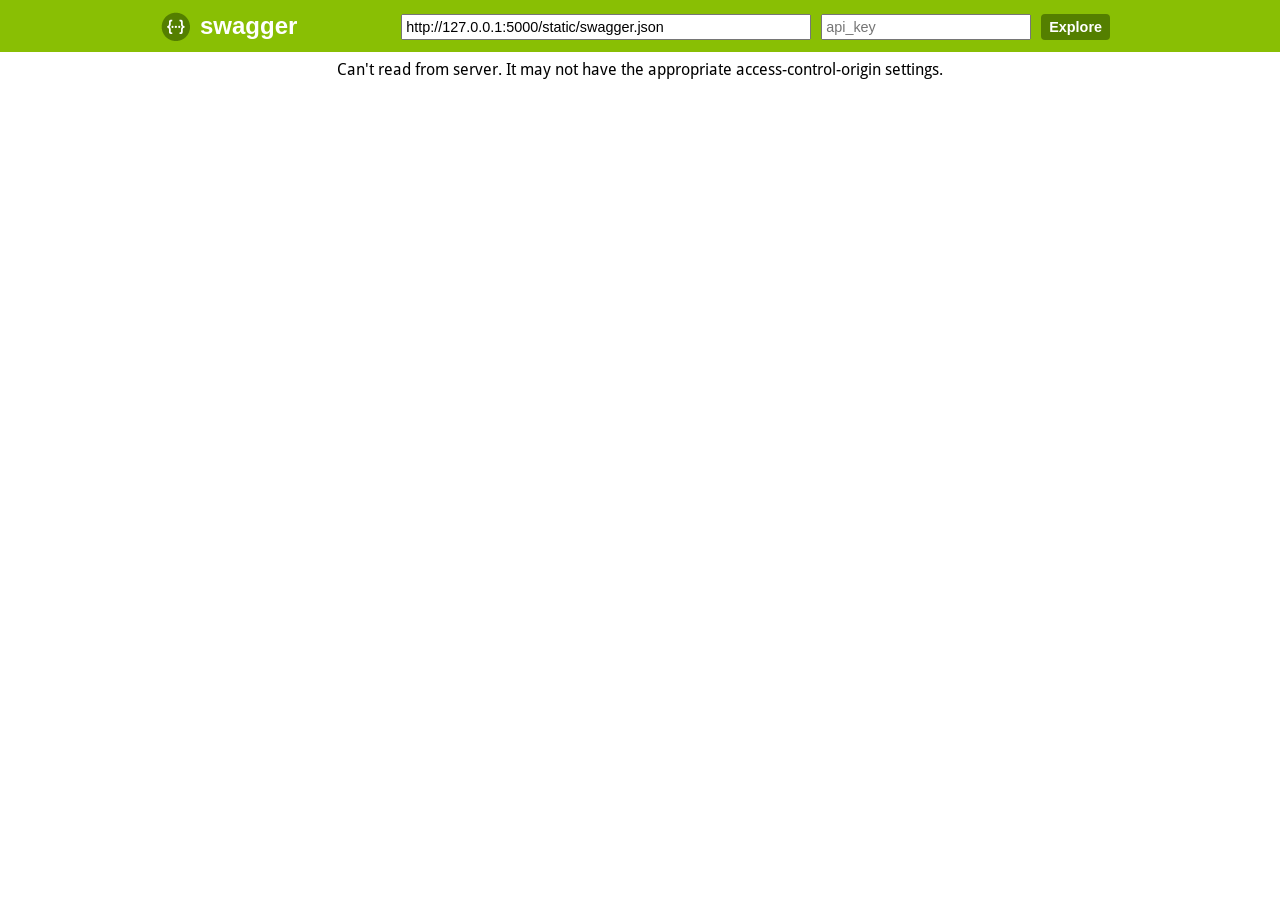
<file: flask_rest_api/static/index.html>
<!DOCTYPE html>
<html>
<head>
    <meta charset="UTF-8">
    <title>Swagger UI</title>
    <link rel="icon" type="image/png" href="images/favicon-32x32.png" sizes="32x32"/>
    <link rel="icon" type="image/png" href="images/favicon-16x16.png" sizes="16x16"/>
    <link href='css/typography.css' media='screen' rel='stylesheet' type='text/css'/>
    <link href='css/reset.css' media='screen' rel='stylesheet' type='text/css'/>
    <link href='css/screen.css' media='screen' rel='stylesheet' type='text/css'/>
    <link href='css/reset.css' media='print' rel='stylesheet' type='text/css'/>
    <link href='css/print.css' media='print' rel='stylesheet' type='text/css'/>
    <script src='lib/jquery-1.8.0.min.js' type='text/javascript'></script>
    <script src='lib/jquery.slideto.min.js' type='text/javascript'></script>
    <script src='lib/jquery.wiggle.min.js' type='text/javascript'></script>
    <script src='lib/jquery.ba-bbq.min.js' type='text/javascript'></script>
    <script src='lib/handlebars-2.0.0.js' type='text/javascript'></script>
    <script src='lib/js-yaml.min.js' type='text/javascript'></script>
    <script src='lib/lodash.min.js' type='text/javascript'></script>
    <script src='lib/backbone-min.js' type='text/javascript'></script>
    <script src='swagger-ui.js' type='text/javascript'></script>
    <script src='lib/highlight.7.3.pack.js' type='text/javascript'></script>
    <script src='lib/jsoneditor.min.js' type='text/javascript'></script>
    <script src='lib/marked.js' type='text/javascript'></script>
    <script src='lib/swagger-oauth.js' type='text/javascript'></script>

    <!-- Some basic translations -->
    <!-- <script src='lang/translator.js' type='text/javascript'></script> -->
    <!-- <script src='lang/ru.js' type='text/javascript'></script> -->
    <!-- <script src='lang/en.js' type='text/javascript'></script> -->

    <script type="text/javascript">
        $(function () {
            var url = window.location.search.match(/url=([^&]+)/);
            if (url && url.length > 1) {
                url = decodeURIComponent(url[1]);
            } else {
                url = "http://127.0.0.1:5000/static/swagger.json";
            }

            // Pre load translate...
            if (window.SwaggerTranslator) {
                window.SwaggerTranslator.translate();
            }
            window.swaggerUi = new SwaggerUi({
                url: url,
                dom_id: "swagger-ui-container",
                supportedSubmitMethods: ['get', 'post', 'put', 'delete', 'patch'],
                onComplete: function (swaggerApi, swaggerUi) {
                    if (typeof initOAuth == "function") {
                        initOAuth({
                            clientId: "your-client-id",
                            clientSecret: "your-client-secret-if-required",
                            realm: "your-realms",
                            appName: "your-app-name",
                            scopeSeparator: ",",
                            additionalQueryStringParams: {}
                        });
                    }

                    if (window.SwaggerTranslator) {
                        window.SwaggerTranslator.translate();
                    }

                    addApiKeyAuthorization();
                },
                onFailure: function (data) {
                    log("Unable to Load SwaggerUI");
                },
                docExpansion: "none",
                jsonEditor: false,
                apisSorter: "alpha",
                defaultModelRendering: 'schema',
                showRequestHeaders: false
            });

            function addApiKeyAuthorization() {
                var key = encodeURIComponent($('#input_apiKey')[0].value);
                if (key && key.trim() != "") {
                    var apiKeyAuth = new SwaggerClient.ApiKeyAuthorization("api_key", key, "query");
                    window.swaggerUi.api.clientAuthorizations.add("api_key", apiKeyAuth);
                    log("added key " + key);
                }
            }

            $('#input_apiKey').change(addApiKeyAuthorization);

            // if you have an apiKey you would like to pre-populate on the page for demonstration purposes...
            /*
             var apiKey = "myApiKeyXXXX123456789";
             $('#input_apiKey').val(apiKey);
             */

            window.swaggerUi.load();

            function log() {
                if ('console' in window) {
                    console.log.apply(console, arguments);
                }
            }
        });
    </script>
</head>

<body class="swagger-section">
<div id='header'>
    <div class="swagger-ui-wrap">
        <a id="logo" href="http://swagger.io">swagger</a>
        <form id='api_selector'>
            <div class='input'><input placeholder="http://example.com/api" id="input_baseUrl" name="baseUrl"
                                      type="text"/></div>
            <div class='input'><input placeholder="api_key" id="input_apiKey" name="apiKey" type="text"/></div>
            <div class='input'><a id="explore" href="#" data-sw-translate>Explore</a></div>
        </form>
    </div>
</div>

<div id="message-bar" class="swagger-ui-wrap" data-sw-translate>&nbsp;</div>
<div id="swagger-ui-container" class="swagger-ui-wrap"></div>
</body>
</html>
</file>
<file: flask_rest_api/static/css/typography.css>
/* Google Font's Droid Sans */
@font-face {
    font-family: 'Droid Sans';
    font-style: normal;
    font-weight: 400;
    src: local('Droid Sans'), local('DroidSans'), url('../fonts/DroidSans.ttf') format('truetype');
}

/* Google Font's Droid Sans Bold */
@font-face {
    font-family: 'Droid Sans';
    font-style: normal;
    font-weight: 700;
    src: local('Droid Sans Bold'), local('DroidSans-Bold'), url('../fonts/DroidSans-Bold.ttf') format('truetype');
}
</file>
<file: flask_rest_api/static/css/screen.css>
/* Original style from softwaremaniacs.org (c) Ivan Sagalaev <Maniac@SoftwareManiacs.Org> */
.swagger-section pre code {
    display: block;
    padding: 0.5em;
    background: #F0F0F0;
}

.swagger-section pre code,
.swagger-section pre .subst,
.swagger-section pre .tag .title,
.swagger-section pre .lisp .title,
.swagger-section pre .clojure .built_in,
.swagger-section pre .nginx .title {
    color: black;
}

.swagger-section pre .string,
.swagger-section pre .title,
.swagger-section pre .constant,
.swagger-section pre .parent,
.swagger-section pre .tag .value,
.swagger-section pre .rules .value,
.swagger-section pre .rules .value .number,
.swagger-section pre .preprocessor,
.swagger-section pre .ruby .symbol,
.swagger-section pre .ruby .symbol .string,
.swagger-section pre .aggregate,
.swagger-section pre .template_tag,
.swagger-section pre .django .variable,
.swagger-section pre .smalltalk .class,
.swagger-section pre .addition,
.swagger-section pre .flow,
.swagger-section pre .stream,
.swagger-section pre .bash .variable,
.swagger-section pre .apache .tag,
.swagger-section pre .apache .cbracket,
.swagger-section pre .tex .command,
.swagger-section pre .tex .special,
.swagger-section pre .erlang_repl .function_or_atom,
.swagger-section pre .markdown .header {
    color: #800;
}

.swagger-section pre .comment,
.swagger-section pre .annotation,
.swagger-section pre .template_comment,
.swagger-section pre .diff .header,
.swagger-section pre .chunk,
.swagger-section pre .markdown .blockquote {
    color: #888;
}

.swagger-section pre .number,
.swagger-section pre .date,
.swagger-section pre .regexp,
.swagger-section pre .literal,
.swagger-section pre .smalltalk .symbol,
.swagger-section pre .smalltalk .char,
.swagger-section pre .go .constant,
.swagger-section pre .change,
.swagger-section pre .markdown .bullet,
.swagger-section pre .markdown .link_url {
    color: #080;
}

.swagger-section pre .label,
.swagger-section pre .javadoc,
.swagger-section pre .ruby .string,
.swagger-section pre .decorator,
.swagger-section pre .filter .argument,
.swagger-section pre .localvars,
.swagger-section pre .array,
.swagger-section pre .attr_selector,
.swagger-section pre .important,
.swagger-section pre .pseudo,
.swagger-section pre .pi,
.swagger-section pre .doctype,
.swagger-section pre .deletion,
.swagger-section pre .envvar,
.swagger-section pre .shebang,
.swagger-section pre .apache .sqbracket,
.swagger-section pre .nginx .built_in,
.swagger-section pre .tex .formula,
.swagger-section pre .erlang_repl .reserved,
.swagger-section pre .prompt,
.swagger-section pre .markdown .link_label,
.swagger-section pre .vhdl .attribute,
.swagger-section pre .clojure .attribute,
.swagger-section pre .coffeescript .property {
    color: #8888ff;
}

.swagger-section pre .keyword,
.swagger-section pre .id,
.swagger-section pre .phpdoc,
.swagger-section pre .title,
.swagger-section pre .built_in,
.swagger-section pre .aggregate,
.swagger-section pre .css .tag,
.swagger-section pre .javadoctag,
.swagger-section pre .phpdoc,
.swagger-section pre .yardoctag,
.swagger-section pre .smalltalk .class,
.swagger-section pre .winutils,
.swagger-section pre .bash .variable,
.swagger-section pre .apache .tag,
.swagger-section pre .go .typename,
.swagger-section pre .tex .command,
.swagger-section pre .markdown .strong,
.swagger-section pre .request,
.swagger-section pre .status {
    font-weight: bold;
}

.swagger-section pre .markdown .emphasis {
    font-style: italic;
}

.swagger-section pre .nginx .built_in {
    font-weight: normal;
}

.swagger-section pre .coffeescript .javascript,
.swagger-section pre .javascript .xml,
.swagger-section pre .tex .formula,
.swagger-section pre .xml .javascript,
.swagger-section pre .xml .vbscript,
.swagger-section pre .xml .css,
.swagger-section pre .xml .cdata {
    opacity: 0.5;
}

.swagger-section .swagger-ui-wrap {
    line-height: 1;
    font-family: "Droid Sans", sans-serif;
    max-width: 960px;
    margin-left: auto;
    margin-right: auto;
    /* JSONEditor specific styling */
}

.swagger-section .swagger-ui-wrap b,
.swagger-section .swagger-ui-wrap strong {
    font-family: "Droid Sans", sans-serif;
    font-weight: bold;
}

.swagger-section .swagger-ui-wrap q,
.swagger-section .swagger-ui-wrap blockquote {
    quotes: none;
}

.swagger-section .swagger-ui-wrap p {
    line-height: 1.4em;
    padding: 0 0 10px;
    color: #333333;
}

.swagger-section .swagger-ui-wrap q:before,
.swagger-section .swagger-ui-wrap q:after,
.swagger-section .swagger-ui-wrap blockquote:before,
.swagger-section .swagger-ui-wrap blockquote:after {
    content: none;
}

.swagger-section .swagger-ui-wrap .heading_with_menu h1,
.swagger-section .swagger-ui-wrap .heading_with_menu h2,
.swagger-section .swagger-ui-wrap .heading_with_menu h3,
.swagger-section .swagger-ui-wrap .heading_with_menu h4,
.swagger-section .swagger-ui-wrap .heading_with_menu h5,
.swagger-section .swagger-ui-wrap .heading_with_menu h6 {
    display: block;
    clear: none;
    float: left;
    -moz-box-sizing: border-box;
    -webkit-box-sizing: border-box;
    -ms-box-sizing: border-box;
    box-sizing: border-box;
    width: 60%;
}

.swagger-section .swagger-ui-wrap table {
    border-collapse: collapse;
    border-spacing: 0;
}

.swagger-section .swagger-ui-wrap table thead tr th {
    padding: 5px;
    font-size: 0.9em;
    color: #666666;
    border-bottom: 1px solid #999999;
}

.swagger-section .swagger-ui-wrap table tbody tr:last-child td {
    border-bottom: none;
}

.swagger-section .swagger-ui-wrap table tbody tr.offset {
    background-color: #f0f0f0;
}

.swagger-section .swagger-ui-wrap table tbody tr td {
    padding: 6px;
    font-size: 0.9em;
    border-bottom: 1px solid #cccccc;
    vertical-align: top;
    line-height: 1.3em;
}

.swagger-section .swagger-ui-wrap ol {
    margin: 0px 0 10px;
    padding: 0 0 0 18px;
    list-style-type: decimal;
}

.swagger-section .swagger-ui-wrap ol li {
    padding: 5px 0px;
    font-size: 0.9em;
    color: #333333;
}

.swagger-section .swagger-ui-wrap ol,
.swagger-section .swagger-ui-wrap ul {
    list-style: none;
}

.swagger-section .swagger-ui-wrap h1 a,
.swagger-section .swagger-ui-wrap h2 a,
.swagger-section .swagger-ui-wrap h3 a,
.swagger-section .swagger-ui-wrap h4 a,
.swagger-section .swagger-ui-wrap h5 a,
.swagger-section .swagger-ui-wrap h6 a {
    text-decoration: none;
}

.swagger-section .swagger-ui-wrap h1 a:hover,
.swagger-section .swagger-ui-wrap h2 a:hover,
.swagger-section .swagger-ui-wrap h3 a:hover,
.swagger-section .swagger-ui-wrap h4 a:hover,
.swagger-section .swagger-ui-wrap h5 a:hover,
.swagger-section .swagger-ui-wrap h6 a:hover {
    text-decoration: underline;
}

.swagger-section .swagger-ui-wrap h1 span.divider,
.swagger-section .swagger-ui-wrap h2 span.divider,
.swagger-section .swagger-ui-wrap h3 span.divider,
.swagger-section .swagger-ui-wrap h4 span.divider,
.swagger-section .swagger-ui-wrap h5 span.divider,
.swagger-section .swagger-ui-wrap h6 span.divider {
    color: #aaaaaa;
}

.swagger-section .swagger-ui-wrap a {
    color: #547f00;
}

.swagger-section .swagger-ui-wrap a img {
    border: none;
}

.swagger-section .swagger-ui-wrap article,
.swagger-section .swagger-ui-wrap aside,
.swagger-section .swagger-ui-wrap details,
.swagger-section .swagger-ui-wrap figcaption,
.swagger-section .swagger-ui-wrap figure,
.swagger-section .swagger-ui-wrap footer,
.swagger-section .swagger-ui-wrap header,
.swagger-section .swagger-ui-wrap hgroup,
.swagger-section .swagger-ui-wrap menu,
.swagger-section .swagger-ui-wrap nav,
.swagger-section .swagger-ui-wrap section,
.swagger-section .swagger-ui-wrap summary {
    display: block;
}

.swagger-section .swagger-ui-wrap pre {
    font-family: "Anonymous Pro", "Menlo", "Consolas", "Bitstream Vera Sans Mono", "Courier New", monospace;
    background-color: #fcf6db;
    border: 1px solid #e5e0c6;
    padding: 10px;
}

.swagger-section .swagger-ui-wrap pre code {
    line-height: 1.6em;
    background: none;
}

.swagger-section .swagger-ui-wrap .content > .content-type > div > label {
    clear: both;
    display: block;
    color: #0F6AB4;
    font-size: 1.1em;
    margin: 0;
    padding: 15px 0 5px;
}

.swagger-section .swagger-ui-wrap .content pre {
    font-size: 12px;
    margin-top: 5px;
    padding: 5px;
}

.swagger-section .swagger-ui-wrap .icon-btn {
    cursor: pointer;
}

.swagger-section .swagger-ui-wrap .info_title {
    padding-bottom: 10px;
    font-weight: bold;
    font-size: 25px;
}

.swagger-section .swagger-ui-wrap .footer {
    margin-top: 20px;
}

.swagger-section .swagger-ui-wrap p.big,
.swagger-section .swagger-ui-wrap div.big p {
    font-size: 1em;
    margin-bottom: 10px;
}

.swagger-section .swagger-ui-wrap form.fullwidth ol li.string input,
.swagger-section .swagger-ui-wrap form.fullwidth ol li.url input,
.swagger-section .swagger-ui-wrap form.fullwidth ol li.text textarea,
.swagger-section .swagger-ui-wrap form.fullwidth ol li.numeric input {
    width: 500px !important;
}

.swagger-section .swagger-ui-wrap .info_license {
    padding-bottom: 5px;
}

.swagger-section .swagger-ui-wrap .info_tos {
    padding-bottom: 5px;
}

.swagger-section .swagger-ui-wrap .message-fail {
    color: #cc0000;
}

.swagger-section .swagger-ui-wrap .info_url {
    padding-bottom: 5px;
}

.swagger-section .swagger-ui-wrap .info_email {
    padding-bottom: 5px;
}

.swagger-section .swagger-ui-wrap .info_name {
    padding-bottom: 5px;
}

.swagger-section .swagger-ui-wrap .info_description {
    padding-bottom: 10px;
    font-size: 15px;
}

.swagger-section .swagger-ui-wrap .markdown ol li,
.swagger-section .swagger-ui-wrap .markdown ul li {
    padding: 3px 0px;
    line-height: 1.4em;
    color: #333333;
}

.swagger-section .swagger-ui-wrap form.formtastic fieldset.inputs ol li.string input,
.swagger-section .swagger-ui-wrap form.formtastic fieldset.inputs ol li.url input,
.swagger-section .swagger-ui-wrap form.formtastic fieldset.inputs ol li.numeric input {
    display: block;
    padding: 4px;
    width: auto;
    clear: both;
}

.swagger-section .swagger-ui-wrap form.formtastic fieldset.inputs ol li.string input.title,
.swagger-section .swagger-ui-wrap form.formtastic fieldset.inputs ol li.url input.title,
.swagger-section .swagger-ui-wrap form.formtastic fieldset.inputs ol li.numeric input.title {
    font-size: 1.3em;
}

.swagger-section .swagger-ui-wrap table.fullwidth {
    width: 100%;
}

.swagger-section .swagger-ui-wrap .model-signature {
    font-family: "Droid Sans", sans-serif;
    font-size: 1em;
    line-height: 1.5em;
}

.swagger-section .swagger-ui-wrap .model-signature .signature-nav a {
    text-decoration: none;
    color: #AAA;
}

.swagger-section .swagger-ui-wrap .model-signature .signature-nav a:hover {
    text-decoration: underline;
    color: black;
}

.swagger-section .swagger-ui-wrap .model-signature .signature-nav .selected {
    color: black;
    text-decoration: none;
}

.swagger-section .swagger-ui-wrap .model-signature .propType {
    color: #5555aa;
}

.swagger-section .swagger-ui-wrap .model-signature pre:hover {
    background-color: #ffffdd;
}

.swagger-section .swagger-ui-wrap .model-signature pre {
    font-size: .85em;
    line-height: 1.2em;
    overflow: auto;
    max-height: 200px;
    cursor: pointer;
}

.swagger-section .swagger-ui-wrap .model-signature ul.signature-nav {
    display: block;
    min-width: 230px;
    margin: 0;
    padding: 0;
}

.swagger-section .swagger-ui-wrap .model-signature ul.signature-nav li:last-child {
    padding-right: 0;
    border-right: none;
}

.swagger-section .swagger-ui-wrap .model-signature ul.signature-nav li {
    float: left;
    margin: 0 5px 5px 0;
    padding: 2px 5px 2px 0;
    border-right: 1px solid #ddd;
}

.swagger-section .swagger-ui-wrap .model-signature .propOpt {
    color: #555;
}

.swagger-section .swagger-ui-wrap .model-signature .snippet small {
    font-size: 0.75em;
}

.swagger-section .swagger-ui-wrap .model-signature .propOptKey {
    font-style: italic;
}

.swagger-section .swagger-ui-wrap .model-signature .description .strong {
    font-weight: bold;
    color: #000;
    font-size: .9em;
}

.swagger-section .swagger-ui-wrap .model-signature .description div {
    font-size: 0.9em;
    line-height: 1.5em;
    margin-left: 1em;
}

.swagger-section .swagger-ui-wrap .model-signature .description .stronger {
    font-weight: bold;
    color: #000;
}

.swagger-section .swagger-ui-wrap .model-signature .description .propWrap .optionsWrapper {
    border-spacing: 0;
    position: absolute;
    background-color: #ffffff;
    border: 1px solid #bbbbbb;
    display: none;
    font-size: 11px;
    max-width: 400px;
    line-height: 30px;
    color: black;
    padding: 5px;
    margin-left: 10px;
}

.swagger-section .swagger-ui-wrap .model-signature .description .propWrap .optionsWrapper th {
    text-align: center;
    background-color: #eeeeee;
    border: 1px solid #bbbbbb;
    font-size: 11px;
    color: #666666;
    font-weight: bold;
    padding: 5px;
    line-height: 15px;
}

.swagger-section .swagger-ui-wrap .model-signature .description .propWrap .optionsWrapper .optionName {
    font-weight: bold;
}

.swagger-section .swagger-ui-wrap .model-signature .description .propDesc.markdown > p:first-child,
.swagger-section .swagger-ui-wrap .model-signature .description .propDesc.markdown > p:last-child {
    display: inline;
}

.swagger-section .swagger-ui-wrap .model-signature .description .propDesc.markdown > p:not(:first-child):before {
    display: block;
    content: '';
}

.swagger-section .swagger-ui-wrap .model-signature .description span:last-of-type.propDesc.markdown > p:only-child {
    margin-right: -3px;
}

.swagger-section .swagger-ui-wrap .model-signature .propName {
    font-weight: bold;
}

.swagger-section .swagger-ui-wrap .model-signature .signature-container {
    clear: both;
}

.swagger-section .swagger-ui-wrap .body-textarea {
    width: 300px;
    height: 100px;
    border: 1px solid #aaa;
}

.swagger-section .swagger-ui-wrap .markdown p code,
.swagger-section .swagger-ui-wrap .markdown li code {
    font-family: "Anonymous Pro", "Menlo", "Consolas", "Bitstream Vera Sans Mono", "Courier New", monospace;
    background-color: #f0f0f0;
    color: black;
    padding: 1px 3px;
}

.swagger-section .swagger-ui-wrap .required {
    font-weight: bold;
}

.swagger-section .swagger-ui-wrap .editor_holder {
    font-family: "Anonymous Pro", "Menlo", "Consolas", "Bitstream Vera Sans Mono", "Courier New", monospace;
    font-size: 0.9em;
}

.swagger-section .swagger-ui-wrap .editor_holder label {
    font-weight: normal !important;
    /* JSONEditor uses bold by default for all labels, we revert that back to normal to not give the impression that by default fields are required */
}

.swagger-section .swagger-ui-wrap .editor_holder label.required {
    font-weight: bold !important;
}

.swagger-section .swagger-ui-wrap input.parameter {
    width: 300px;
    border: 1px solid #aaa;
}

.swagger-section .swagger-ui-wrap h1 {
    color: black;
    font-size: 1.5em;
    line-height: 1.3em;
    padding: 10px 0 10px 0;
    font-family: "Droid Sans", sans-serif;
    font-weight: bold;
}

.swagger-section .swagger-ui-wrap .heading_with_menu {
    float: none;
    clear: both;
    overflow: hidden;
    display: block;
}

.swagger-section .swagger-ui-wrap .heading_with_menu ul {
    display: block;
    clear: none;
    float: right;
    -moz-box-sizing: border-box;
    -webkit-box-sizing: border-box;
    -ms-box-sizing: border-box;
    box-sizing: border-box;
    margin-top: 10px;
}

.swagger-section .swagger-ui-wrap h2 {
    color: black;
    font-size: 1.3em;
    padding: 10px 0 10px 0;
}

.swagger-section .swagger-ui-wrap h2 a {
    color: black;
}

.swagger-section .swagger-ui-wrap h2 span.sub {
    font-size: 0.7em;
    color: #999999;
    font-style: italic;
}

.swagger-section .swagger-ui-wrap h2 span.sub a {
    color: #777777;
}

.swagger-section .swagger-ui-wrap span.weak {
    color: #666666;
}

.swagger-section .swagger-ui-wrap .message-success {
    color: #89BF04;
}

.swagger-section .swagger-ui-wrap caption,
.swagger-section .swagger-ui-wrap th,
.swagger-section .swagger-ui-wrap td {
    text-align: left;
    font-weight: normal;
    vertical-align: middle;
}

.swagger-section .swagger-ui-wrap .code {
    font-family: "Anonymous Pro", "Menlo", "Consolas", "Bitstream Vera Sans Mono", "Courier New", monospace;
}

.swagger-section .swagger-ui-wrap form.formtastic fieldset.inputs ol li.text textarea {
    font-family: "Droid Sans", sans-serif;
    height: 250px;
    padding: 4px;
    display: block;
    clear: both;
}

.swagger-section .swagger-ui-wrap form.formtastic fieldset.inputs ol li.select select {
    display: block;
    clear: both;
}

.swagger-section .swagger-ui-wrap form.formtastic fieldset.inputs ol li.boolean {
    float: none;
    clear: both;
    overflow: hidden;
    display: block;
}

.swagger-section .swagger-ui-wrap form.formtastic fieldset.inputs ol li.boolean label {
    display: block;
    float: left;
    clear: none;
    margin: 0;
    padding: 0;
}

.swagger-section .swagger-ui-wrap form.formtastic fieldset.inputs ol li.boolean input {
    display: block;
    float: left;
    clear: none;
    margin: 0 5px 0 0;
}

.swagger-section .swagger-ui-wrap form.formtastic fieldset.inputs ol li.required label {
    color: black;
}

.swagger-section .swagger-ui-wrap form.formtastic fieldset.inputs ol li label {
    display: block;
    clear: both;
    width: auto;
    padding: 0 0 3px;
    color: #666666;
}

.swagger-section .swagger-ui-wrap form.formtastic fieldset.inputs ol li label abbr {
    padding-left: 3px;
    color: #888888;
}

.swagger-section .swagger-ui-wrap form.formtastic fieldset.inputs ol li p.inline-hints {
    margin-left: 0;
    font-style: italic;
    font-size: 0.9em;
    margin: 0;
}

.swagger-section .swagger-ui-wrap form.formtastic fieldset.buttons {
    margin: 0;
    padding: 0;
}

.swagger-section .swagger-ui-wrap span.blank,
.swagger-section .swagger-ui-wrap span.empty {
    color: #888888;
    font-style: italic;
}

.swagger-section .swagger-ui-wrap .markdown h3 {
    color: #547f00;
}

.swagger-section .swagger-ui-wrap .markdown h4 {
    color: #666666;
}

.swagger-section .swagger-ui-wrap .markdown pre {
    font-family: "Anonymous Pro", "Menlo", "Consolas", "Bitstream Vera Sans Mono", "Courier New", monospace;
    background-color: #fcf6db;
    border: 1px solid #e5e0c6;
    padding: 10px;
    margin: 0 0 10px 0;
}

.swagger-section .swagger-ui-wrap .markdown pre code {
    line-height: 1.6em;
}

.swagger-section .swagger-ui-wrap div.gist {
    margin: 20px 0 25px 0 !important;
}

.swagger-section .swagger-ui-wrap ul#resources {
    font-family: "Droid Sans", sans-serif;
    font-size: 0.9em;
}

.swagger-section .swagger-ui-wrap ul#resources li.resource {
    border-bottom: 1px solid #dddddd;
}

.swagger-section .swagger-ui-wrap ul#resources li.resource:hover div.heading h2 a,
.swagger-section .swagger-ui-wrap ul#resources li.resource.active div.heading h2 a {
    color: black;
}

.swagger-section .swagger-ui-wrap ul#resources li.resource:hover div.heading ul.options li a,
.swagger-section .swagger-ui-wrap ul#resources li.resource.active div.heading ul.options li a {
    color: #555555;
}

.swagger-section .swagger-ui-wrap ul#resources li.resource:last-child {
    border-bottom: none;
}

.swagger-section .swagger-ui-wrap ul#resources li.resource div.heading {
    border: 1px solid transparent;
    float: none;
    clear: both;
    overflow: hidden;
    display: block;
}

.swagger-section .swagger-ui-wrap ul#resources li.resource div.heading ul.options {
    overflow: hidden;
    padding: 0;
    display: block;
    clear: none;
    float: right;
    margin: 14px 10px 0 0;
}

.swagger-section .swagger-ui-wrap ul#resources li.resource div.heading ul.options li {
    float: left;
    clear: none;
    margin: 0;
    padding: 2px 10px;
    border-right: 1px solid #dddddd;
    color: #666666;
    font-size: 0.9em;
}

.swagger-section .swagger-ui-wrap ul#resources li.resource div.heading ul.options li a {
    color: #aaaaaa;
    text-decoration: none;
}

.swagger-section .swagger-ui-wrap ul#resources li.resource div.heading ul.options li a:hover {
    text-decoration: underline;
    color: black;
}

.swagger-section .swagger-ui-wrap ul#resources li.resource div.heading ul.options li a:hover,
.swagger-section .swagger-ui-wrap ul#resources li.resource div.heading ul.options li a:active,
.swagger-section .swagger-ui-wrap ul#resources li.resource div.heading ul.options li a.active {
    text-decoration: underline;
}

.swagger-section .swagger-ui-wrap ul#resources li.resource div.heading ul.options li:first-child,
.swagger-section .swagger-ui-wrap ul#resources li.resource div.heading ul.options li.first {
    padding-left: 0;
}

.swagger-section .swagger-ui-wrap ul#resources li.resource div.heading ul.options li:last-child,
.swagger-section .swagger-ui-wrap ul#resources li.resource div.heading ul.options li.last {
    padding-right: 0;
    border-right: none;
}

.swagger-section .swagger-ui-wrap ul#resources li.resource div.heading ul.options:first-child,
.swagger-section .swagger-ui-wrap ul#resources li.resource div.heading ul.options.first {
    padding-left: 0;
}

.swagger-section .swagger-ui-wrap ul#resources li.resource div.heading h2 {
    color: #999999;
    padding-left: 0;
    display: block;
    clear: none;
    float: left;
    font-family: "Droid Sans", sans-serif;
    font-weight: bold;
}

.swagger-section .swagger-ui-wrap ul#resources li.resource div.heading h2 a {
    color: #999999;
}

.swagger-section .swagger-ui-wrap ul#resources li.resource div.heading h2 a:hover {
    color: black;
}

.swagger-section .swagger-ui-wrap ul#resources li.resource ul.endpoints li.endpoint ul.operations li.operation {
    float: none;
    clear: both;
    overflow: hidden;
    display: block;
    margin: 0 0 10px;
    padding: 0;
}

.swagger-section .swagger-ui-wrap ul#resources li.resource ul.endpoints li.endpoint ul.operations li.operation div.heading {
    float: none;
    clear: both;
    overflow: hidden;
    display: block;
    margin: 0;
    padding: 0;
}

.swagger-section .swagger-ui-wrap ul#resources li.resource ul.endpoints li.endpoint ul.operations li.operation div.heading h3 {
    display: block;
    clear: none;
    float: left;
    width: auto;
    margin: 0;
    padding: 0;
    line-height: 1.1em;
    color: black;
}

.swagger-section .swagger-ui-wrap ul#resources li.resource ul.endpoints li.endpoint ul.operations li.operation div.heading h3 span.path {
    padding-left: 10px;
}

.swagger-section .swagger-ui-wrap ul#resources li.resource ul.endpoints li.endpoint ul.operations li.operation div.heading h3 span.path a {
    color: black;
    text-decoration: none;
}

.swagger-section .swagger-ui-wrap ul#resources li.resource ul.endpoints li.endpoint ul.operations li.operation div.heading h3 span.path a.toggleOperation.deprecated {
    text-decoration: line-through;
}

.swagger-section .swagger-ui-wrap ul#resources li.resource ul.endpoints li.endpoint ul.operations li.operation div.heading h3 span.path a:hover {
    text-decoration: underline;
}

.swagger-section .swagger-ui-wrap ul#resources li.resource ul.endpoints li.endpoint ul.operations li.operation div.heading h3 span.http_method a {
    text-transform: uppercase;
    text-decoration: none;
    color: white;
    display: inline-block;
    width: 50px;
    font-size: 0.7em;
    text-align: center;
    padding: 7px 0 4px;
    -moz-border-radius: 2px;
    -webkit-border-radius: 2px;
    -o-border-radius: 2px;
    -ms-border-radius: 2px;
    -khtml-border-radius: 2px;
    border-radius: 2px;
}

.swagger-section .swagger-ui-wrap ul#resources li.resource ul.endpoints li.endpoint ul.operations li.operation div.heading h3 span {
    margin: 0;
    padding: 0;
}

.swagger-section .swagger-ui-wrap ul#resources li.resource ul.endpoints li.endpoint ul.operations li.operation div.heading ul.options {
    overflow: hidden;
    padding: 0;
    display: block;
    clear: none;
    float: right;
    margin: 6px 10px 0 0;
}

.swagger-section .swagger-ui-wrap ul#resources li.resource ul.endpoints li.endpoint ul.operations li.operation div.heading ul.options li {
    float: left;
    clear: none;
    margin: 0;
    padding: 2px 10px;
    font-size: 0.9em;
}

.swagger-section .swagger-ui-wrap ul#resources li.resource ul.endpoints li.endpoint ul.operations li.operation div.heading ul.options li a {
    text-decoration: none;
}

.swagger-section .swagger-ui-wrap ul#resources li.resource ul.endpoints li.endpoint ul.operations li.operation div.heading ul.options li.access {
    color: black;
}

.swagger-section .swagger-ui-wrap ul#resources li.resource ul.endpoints li.endpoint ul.operations li.operation div.content {
    border-top: none;
    padding: 10px;
    -moz-border-radius-bottomleft: 6px;
    -webkit-border-bottom-left-radius: 6px;
    -o-border-bottom-left-radius: 6px;
    -ms-border-bottom-left-radius: 6px;
    -khtml-border-bottom-left-radius: 6px;
    border-bottom-left-radius: 6px;
    -moz-border-radius-bottomright: 6px;
    -webkit-border-bottom-right-radius: 6px;
    -o-border-bottom-right-radius: 6px;
    -ms-border-bottom-right-radius: 6px;
    -khtml-border-bottom-right-radius: 6px;
    border-bottom-right-radius: 6px;
    margin: 0 0 20px;
}

.swagger-section .swagger-ui-wrap ul#resources li.resource ul.endpoints li.endpoint ul.operations li.operation div.content h4 {
    font-size: 1.1em;
    margin: 0;
    padding: 15px 0 5px;
}

.swagger-section .swagger-ui-wrap ul#resources li.resource ul.endpoints li.endpoint ul.operations li.operation div.content div.sandbox_header {
    float: none;
    clear: both;
    overflow: hidden;
    display: block;
}

.swagger-section .swagger-ui-wrap ul#resources li.resource ul.endpoints li.endpoint ul.operations li.operation div.content div.sandbox_header a {
    padding: 4px 0 0 10px;
    display: inline-block;
    font-size: 0.9em;
}

.swagger-section .swagger-ui-wrap ul#resources li.resource ul.endpoints li.endpoint ul.operations li.operation div.content div.sandbox_header input.submit {
    display: block;
    clear: none;
    float: left;
    padding: 6px 8px;
}

.swagger-section .swagger-ui-wrap ul#resources li.resource ul.endpoints li.endpoint ul.operations li.operation div.content div.sandbox_header span.response_throbber {
    background-image: url('../images/throbber.gif');
    width: 128px;
    height: 16px;
    display: block;
    clear: none;
    float: right;
}

.swagger-section .swagger-ui-wrap ul#resources li.resource ul.endpoints li.endpoint ul.operations li.operation div.content form input[type='text'].error {
    outline: 2px solid black;
    outline-color: #cc0000;
}

.swagger-section .swagger-ui-wrap ul#resources li.resource ul.endpoints li.endpoint ul.operations li.operation div.content form select[name='parameterContentType'] {
    max-width: 300px;
}

.swagger-section .swagger-ui-wrap ul#resources li.resource ul.endpoints li.endpoint ul.operations li.operation div.content div.response div.block pre {
    font-family: "Anonymous Pro", "Menlo", "Consolas", "Bitstream Vera Sans Mono", "Courier New", monospace;
    padding: 10px;
    font-size: 0.9em;
    max-height: 400px;
    overflow-y: auto;
}

.swagger-section .swagger-ui-wrap ul#resources li.resource ul.endpoints li.endpoint ul.operations li.operation.put div.heading {
    background-color: #f9f2e9;
    border: 1px solid #f0e0ca;
}

.swagger-section .swagger-ui-wrap ul#resources li.resource ul.endpoints li.endpoint ul.operations li.operation.put div.heading h3 span.http_method a {
    background-color: #c5862b;
}

.swagger-section .swagger-ui-wrap ul#resources li.resource ul.endpoints li.endpoint ul.operations li.operation.put div.heading ul.options li {
    border-right: 1px solid #dddddd;
    border-right-color: #f0e0ca;
    color: #c5862b;
}

.swagger-section .swagger-ui-wrap ul#resources li.resource ul.endpoints li.endpoint ul.operations li.operation.put div.heading ul.options li a {
    color: #c5862b;
}

.swagger-section .swagger-ui-wrap ul#resources li.resource ul.endpoints li.endpoint ul.operations li.operation.put div.content {
    background-color: #faf5ee;
    border: 1px solid #f0e0ca;
}

.swagger-section .swagger-ui-wrap ul#resources li.resource ul.endpoints li.endpoint ul.operations li.operation.put div.content h4 {
    color: #c5862b;
}

.swagger-section .swagger-ui-wrap ul#resources li.resource ul.endpoints li.endpoint ul.operations li.operation.put div.content div.sandbox_header a {
    color: #dcb67f;
}

.swagger-section .swagger-ui-wrap ul#resources li.resource ul.endpoints li.endpoint ul.operations li.operation.head div.heading {
    background-color: #fcffcd;
    border: 1px solid black;
    border-color: #ffd20f;
}

.swagger-section .swagger-ui-wrap ul#resources li.resource ul.endpoints li.endpoint ul.operations li.operation.head div.heading h3 span.http_method a {
    text-transform: uppercase;
    background-color: #ffd20f;
}

.swagger-section .swagger-ui-wrap ul#resources li.resource ul.endpoints li.endpoint ul.operations li.operation.head div.heading ul.options li {
    border-right: 1px solid #dddddd;
    border-right-color: #ffd20f;
    color: #ffd20f;
}

.swagger-section .swagger-ui-wrap ul#resources li.resource ul.endpoints li.endpoint ul.operations li.operation.head div.heading ul.options li a {
    color: #ffd20f;
}

.swagger-section .swagger-ui-wrap ul#resources li.resource ul.endpoints li.endpoint ul.operations li.operation.head div.content {
    background-color: #fcffcd;
    border: 1px solid black;
    border-color: #ffd20f;
}

.swagger-section .swagger-ui-wrap ul#resources li.resource ul.endpoints li.endpoint ul.operations li.operation.head div.content h4 {
    color: #ffd20f;
}

.swagger-section .swagger-ui-wrap ul#resources li.resource ul.endpoints li.endpoint ul.operations li.operation.head div.content div.sandbox_header a {
    color: #6fc992;
}

.swagger-section .swagger-ui-wrap ul#resources li.resource ul.endpoints li.endpoint ul.operations li.operation.delete div.heading {
    background-color: #f5e8e8;
    border: 1px solid #e8c6c7;
}

.swagger-section .swagger-ui-wrap ul#resources li.resource ul.endpoints li.endpoint ul.operations li.operation.delete div.heading h3 span.http_method a {
    text-transform: uppercase;
    background-color: #a41e22;
}

.swagger-section .swagger-ui-wrap ul#resources li.resource ul.endpoints li.endpoint ul.operations li.operation.delete div.heading ul.options li {
    border-right: 1px solid #dddddd;
    border-right-color: #e8c6c7;
    color: #a41e22;
}

.swagger-section .swagger-ui-wrap ul#resources li.resource ul.endpoints li.endpoint ul.operations li.operation.delete div.heading ul.options li a {
    color: #a41e22;
}

.swagger-section .swagger-ui-wrap ul#resources li.resource ul.endpoints li.endpoint ul.operations li.operation.delete div.content {
    background-color: #f7eded;
    border: 1px solid #e8c6c7;
}

.swagger-section .swagger-ui-wrap ul#resources li.resource ul.endpoints li.endpoint ul.operations li.operation.delete div.content h4 {
    color: #a41e22;
}

.swagger-section .swagger-ui-wrap ul#resources li.resource ul.endpoints li.endpoint ul.operations li.operation.delete div.content div.sandbox_header a {
    color: #c8787a;
}

.swagger-section .swagger-ui-wrap ul#resources li.resource ul.endpoints li.endpoint ul.operations li.operation.post div.heading {
    background-color: #e7f6ec;
    border: 1px solid #c3e8d1;
}

.swagger-section .swagger-ui-wrap ul#resources li.resource ul.endpoints li.endpoint ul.operations li.operation.post div.heading h3 span.http_method a {
    background-color: #10a54a;
}

.swagger-section .swagger-ui-wrap ul#resources li.resource ul.endpoints li.endpoint ul.operations li.operation.post div.heading ul.options li {
    border-right: 1px solid #dddddd;
    border-right-color: #c3e8d1;
    color: #10a54a;
}

.swagger-section .swagger-ui-wrap ul#resources li.resource ul.endpoints li.endpoint ul.operations li.operation.post div.heading ul.options li a {
    color: #10a54a;
}

.swagger-section .swagger-ui-wrap ul#resources li.resource ul.endpoints li.endpoint ul.operations li.operation.post div.content {
    background-color: #ebf7f0;
    border: 1px solid #c3e8d1;
}

.swagger-section .swagger-ui-wrap ul#resources li.resource ul.endpoints li.endpoint ul.operations li.operation.post div.content h4 {
    color: #10a54a;
}

.swagger-section .swagger-ui-wrap ul#resources li.resource ul.endpoints li.endpoint ul.operations li.operation.post div.content div.sandbox_header a {
    color: #6fc992;
}

.swagger-section .swagger-ui-wrap ul#resources li.resource ul.endpoints li.endpoint ul.operations li.operation.patch div.heading {
    background-color: #FCE9E3;
    border: 1px solid #F5D5C3;
}

.swagger-section .swagger-ui-wrap ul#resources li.resource ul.endpoints li.endpoint ul.operations li.operation.patch div.heading h3 span.http_method a {
    background-color: #D38042;
}

.swagger-section .swagger-ui-wrap ul#resources li.resource ul.endpoints li.endpoint ul.operations li.operation.patch div.heading ul.options li {
    border-right: 1px solid #dddddd;
    border-right-color: #f0cecb;
    color: #D38042;
}

.swagger-section .swagger-ui-wrap ul#resources li.resource ul.endpoints li.endpoint ul.operations li.operation.patch div.heading ul.options li a {
    color: #D38042;
}

.swagger-section .swagger-ui-wrap ul#resources li.resource ul.endpoints li.endpoint ul.operations li.operation.patch div.content {
    background-color: #faf0ef;
    border: 1px solid #f0cecb;
}

.swagger-section .swagger-ui-wrap ul#resources li.resource ul.endpoints li.endpoint ul.operations li.operation.patch div.content h4 {
    color: #D38042;
}

.swagger-section .swagger-ui-wrap ul#resources li.resource ul.endpoints li.endpoint ul.operations li.operation.patch div.content div.sandbox_header a {
    color: #dcb67f;
}

.swagger-section .swagger-ui-wrap ul#resources li.resource ul.endpoints li.endpoint ul.operations li.operation.get div.heading {
    background-color: #e7f0f7;
    border: 1px solid #c3d9ec;
}

.swagger-section .swagger-ui-wrap ul#resources li.resource ul.endpoints li.endpoint ul.operations li.operation.get div.heading h3 span.http_method a {
    background-color: #0f6ab4;
}

.swagger-section .swagger-ui-wrap ul#resources li.resource ul.endpoints li.endpoint ul.operations li.operation.get div.heading ul.options li {
    border-right: 1px solid #dddddd;
    border-right-color: #c3d9ec;
    color: #0f6ab4;
}

.swagger-section .swagger-ui-wrap ul#resources li.resource ul.endpoints li.endpoint ul.operations li.operation.get div.heading ul.options li a {
    color: #0f6ab4;
}

.swagger-section .swagger-ui-wrap ul#resources li.resource ul.endpoints li.endpoint ul.operations li.operation.get div.content {
    background-color: #ebf3f9;
    border: 1px solid #c3d9ec;
}

.swagger-section .swagger-ui-wrap ul#resources li.resource ul.endpoints li.endpoint ul.operations li.operation.get div.content h4 {
    color: #0f6ab4;
}

.swagger-section .swagger-ui-wrap ul#resources li.resource ul.endpoints li.endpoint ul.operations li.operation.get div.content div.sandbox_header a {
    color: #6fa5d2;
}

.swagger-section .swagger-ui-wrap ul#resources li.resource ul.endpoints li.endpoint ul.operations li.operation.options div.heading {
    background-color: #e7f0f7;
    border: 1px solid #c3d9ec;
}

.swagger-section .swagger-ui-wrap ul#resources li.resource ul.endpoints li.endpoint ul.operations li.operation.options div.heading h3 span.http_method a {
    background-color: #0f6ab4;
}

.swagger-section .swagger-ui-wrap ul#resources li.resource ul.endpoints li.endpoint ul.operations li.operation.options div.heading ul.options li {
    border-right: 1px solid #dddddd;
    border-right-color: #c3d9ec;
    color: #0f6ab4;
}

.swagger-section .swagger-ui-wrap ul#resources li.resource ul.endpoints li.endpoint ul.operations li.operation.options div.heading ul.options li a {
    color: #0f6ab4;
}

.swagger-section .swagger-ui-wrap ul#resources li.resource ul.endpoints li.endpoint ul.operations li.operation.options div.content {
    background-color: #ebf3f9;
    border: 1px solid #c3d9ec;
}

.swagger-section .swagger-ui-wrap ul#resources li.resource ul.endpoints li.endpoint ul.operations li.operation.options div.content h4 {
    color: #0f6ab4;
}

.swagger-section .swagger-ui-wrap ul#resources li.resource ul.endpoints li.endpoint ul.operations li.operation.options div.content div.sandbox_header a {
    color: #6fa5d2;
}

.swagger-section .swagger-ui-wrap ul#resources li.resource ul.endpoints li.endpoint ul.operations li.operation.get div.content,
.swagger-section .swagger-ui-wrap ul#resources li.resource ul.endpoints li.endpoint ul.operations li.operation.post div.content,
.swagger-section .swagger-ui-wrap ul#resources li.resource ul.endpoints li.endpoint ul.operations li.operation.head div.content,
.swagger-section .swagger-ui-wrap ul#resources li.resource ul.endpoints li.endpoint ul.operations li.operation.put div.content,
.swagger-section .swagger-ui-wrap ul#resources li.resource ul.endpoints li.endpoint ul.operations li.operation.patch div.content,
.swagger-section .swagger-ui-wrap ul#resources li.resource ul.endpoints li.endpoint ul.operations li.operation.delete div.content {
    border-top: none;
}

.swagger-section .swagger-ui-wrap ul#resources li.resource ul.endpoints li.endpoint ul.operations li.operation.get div.heading ul.options li:last-child,
.swagger-section .swagger-ui-wrap ul#resources li.resource ul.endpoints li.endpoint ul.operations li.operation.post div.heading ul.options li:last-child,
.swagger-section .swagger-ui-wrap ul#resources li.resource ul.endpoints li.endpoint ul.operations li.operation.head div.heading ul.options li:last-child,
.swagger-section .swagger-ui-wrap ul#resources li.resource ul.endpoints li.endpoint ul.operations li.operation.put div.heading ul.options li:last-child,
.swagger-section .swagger-ui-wrap ul#resources li.resource ul.endpoints li.endpoint ul.operations li.operation.patch div.heading ul.options li:last-child,
.swagger-section .swagger-ui-wrap ul#resources li.resource ul.endpoints li.endpoint ul.operations li.operation.delete div.heading ul.options li:last-child,
.swagger-section .swagger-ui-wrap ul#resources li.resource ul.endpoints li.endpoint ul.operations li.operation.get div.heading ul.options li.last,
.swagger-section .swagger-ui-wrap ul#resources li.resource ul.endpoints li.endpoint ul.operations li.operation.post div.heading ul.options li.last,
.swagger-section .swagger-ui-wrap ul#resources li.resource ul.endpoints li.endpoint ul.operations li.operation.head div.heading ul.options li.last,
.swagger-section .swagger-ui-wrap ul#resources li.resource ul.endpoints li.endpoint ul.operations li.operation.put div.heading ul.options li.last,
.swagger-section .swagger-ui-wrap ul#resources li.resource ul.endpoints li.endpoint ul.operations li.operation.patch div.heading ul.options li.last,
.swagger-section .swagger-ui-wrap ul#resources li.resource ul.endpoints li.endpoint ul.operations li.operation.delete div.heading ul.options li.last {
    padding-right: 0;
    border-right: none;
}

.swagger-section .swagger-ui-wrap ul#resources li.resource ul.endpoints li.endpoint ul.operations ul.options li a:hover,
.swagger-section .swagger-ui-wrap ul#resources li.resource ul.endpoints li.endpoint ul.operations ul.options li a:active,
.swagger-section .swagger-ui-wrap ul#resources li.resource ul.endpoints li.endpoint ul.operations ul.options li a.active {
    text-decoration: underline;
}

.swagger-section .swagger-ui-wrap ul#resources li.resource ul.endpoints li.endpoint ul.operations ul.options li:first-child,
.swagger-section .swagger-ui-wrap ul#resources li.resource ul.endpoints li.endpoint ul.operations ul.options li.first {
    padding-left: 0;
}

.swagger-section .swagger-ui-wrap ul#resources li.resource ul.endpoints li.endpoint ul.operations:first-child,
.swagger-section .swagger-ui-wrap ul#resources li.resource ul.endpoints li.endpoint ul.operations.first {
    padding-left: 0;
}

.swagger-section .swagger-ui-wrap p#colophon {
    margin: 0 15px 40px 15px;
    padding: 10px 0;
    font-size: 0.8em;
    border-top: 1px solid #dddddd;
    font-family: "Droid Sans", sans-serif;
    color: #999999;
    font-style: italic;
}

.swagger-section .swagger-ui-wrap p#colophon a {
    text-decoration: none;
    color: #547f00;
}

.swagger-section .swagger-ui-wrap h3 {
    color: black;
    font-size: 1.1em;
    padding: 10px 0 10px 0;
}

.swagger-section .swagger-ui-wrap .markdown ol,
.swagger-section .swagger-ui-wrap .markdown ul {
    font-family: "Droid Sans", sans-serif;
    margin: 5px 0 10px;
    padding: 0 0 0 18px;
    list-style-type: disc;
}

.swagger-section .swagger-ui-wrap form.form_box {
    background-color: #ebf3f9;
    border: 1px solid #c3d9ec;
    padding: 10px;
}

.swagger-section .swagger-ui-wrap form.form_box label {
    color: #0f6ab4 !important;
}

.swagger-section .swagger-ui-wrap form.form_box input[type=submit] {
    display: block;
    padding: 10px;
}

.swagger-section .swagger-ui-wrap form.form_box p.weak {
    font-size: 0.8em;
}

.swagger-section .swagger-ui-wrap form.form_box p {
    font-size: 0.9em;
    padding: 0 0 15px;
    color: #7e7b6d;
}

.swagger-section .swagger-ui-wrap form.form_box p a {
    color: #646257;
}

.swagger-section .swagger-ui-wrap form.form_box p strong {
    color: black;
}

.swagger-section .swagger-ui-wrap .operation-status td.markdown > p:last-child {
    padding-bottom: 0;
}

.swagger-section .title {
    font-style: bold;
}

.swagger-section .secondary_form {
    display: none;
}

.swagger-section .main_image {
    display: block;
    margin-left: auto;
    margin-right: auto;
}

.swagger-section .oauth_body {
    margin-left: 100px;
    margin-right: 100px;
}

.swagger-section .oauth_submit {
    text-align: center;
}

.swagger-section .api-popup-dialog {
    z-index: 10000;
    position: absolute;
    width: 500px;
    background: #FFF;
    padding: 20px;
    border: 1px solid #ccc;
    border-radius: 5px;
    display: none;
    font-size: 13px;
    color: #777;
}

.swagger-section .api-popup-dialog .api-popup-title {
    font-size: 24px;
    padding: 10px 0;
}

.swagger-section .api-popup-dialog .api-popup-title {
    font-size: 24px;
    padding: 10px 0;
}

.swagger-section .api-popup-dialog .error-msg {
    padding-left: 5px;
    padding-bottom: 5px;
}

.swagger-section .api-popup-dialog .api-popup-authbtn {
    height: 30px;
}

.swagger-section .api-popup-dialog .api-popup-cancel {
    height: 30px;
}

.swagger-section .api-popup-scopes {
    padding: 10px 20px;
}

.swagger-section .api-popup-scopes li {
    padding: 5px 0;
    line-height: 20px;
}

.swagger-section .api-popup-scopes li input {
    position: relative;
    top: 2px;
}

.swagger-section .api-popup-scopes .api-scope-desc {
    padding-left: 20px;
    font-style: italic;
}

.swagger-section .api-popup-actions {
    padding-top: 10px;
}

.swagger-section .access {
    float: right;
}

.swagger-section .auth {
    float: right;
}

.swagger-section .api-ic {
    height: 18px;
    vertical-align: middle;
    display: inline-block;
    background: url(../images/explorer_icons.png) no-repeat;
}

.swagger-section .api-ic .api_information_panel {
    position: relative;
    margin-top: 20px;
    margin-left: -5px;
    background: #FFF;
    border: 1px solid #ccc;
    border-radius: 5px;
    display: none;
    font-size: 13px;
    max-width: 300px;
    line-height: 30px;
    color: black;
    padding: 5px;
}

.swagger-section .api-ic .api_information_panel p .api-msg-enabled {
    color: green;
}

.swagger-section .api-ic .api_information_panel p .api-msg-disabled {
    color: red;
}

.swagger-section .api-ic:hover .api_information_panel {
    position: absolute;
    display: block;
}

.swagger-section .ic-info {
    background-position: 0 0;
    width: 18px;
    margin-top: -6px;
    margin-left: 4px;
}

.swagger-section .ic-warning {
    background-position: -60px 0;
    width: 18px;
    margin-top: -6px;
    margin-left: 4px;
}

.swagger-section .ic-error {
    background-position: -30px 0;
    width: 18px;
    margin-top: -6px;
    margin-left: 4px;
}

.swagger-section .ic-off {
    background-position: -90px 0;
    width: 58px;
    margin-top: -4px;
    cursor: pointer;
}

.swagger-section .ic-on {
    background-position: -160px 0;
    width: 58px;
    margin-top: -4px;
    cursor: pointer;
}

.swagger-section #header {
    background-color: #89bf04;
    padding: 14px;
}

.swagger-section #input_baseUrl {
    width: 400px;
}

.swagger-section #api_selector {
    display: block;
    clear: none;
    float: right;
}

.swagger-section #api_selector .input {
    display: block;
    clear: none;
    float: left;
    margin: 0 10px 0 0;
}

.swagger-section #api_selector input {
    font-size: 0.9em;
    padding: 3px;
    margin: 0;
}

.swagger-section #input_apiKey {
    width: 200px;
}

.swagger-section #explore {
    display: block;
    text-decoration: none;
    font-weight: bold;
    padding: 6px 8px;
    font-size: 0.9em;
    color: white;
    background-color: #547f00;
    -moz-border-radius: 4px;
    -webkit-border-radius: 4px;
    -o-border-radius: 4px;
    -ms-border-radius: 4px;
    -khtml-border-radius: 4px;
    border-radius: 4px;
}

.swagger-section #explore:hover {
    background-color: #547f00;
}

.swagger-section #header #logo {
    font-size: 1.5em;
    font-weight: bold;
    text-decoration: none;
    background: transparent url(../images/logo_small.png) no-repeat left center;
    padding: 20px 0 20px 40px;
    color: white;
}

.swagger-section #content_message {
    margin: 10px 15px;
    font-style: italic;
    color: #999999;
}

.swagger-section #message-bar {
    min-height: 30px;
    text-align: center;
    padding-top: 10px;
}

.swagger-section .swagger-collapse:before {
    content: "-";
}

.swagger-section .swagger-expand:before {
    content: "+";
}
</file>
<file: flask_rest_api/static/css/print.css>
/* Original style from softwaremaniacs.org (c) Ivan Sagalaev <Maniac@SoftwareManiacs.Org> */
.swagger-section pre code {
    display: block;
    padding: 0.5em;
    background: #F0F0F0;
}

.swagger-section pre code,
.swagger-section pre .subst,
.swagger-section pre .tag .title,
.swagger-section pre .lisp .title,
.swagger-section pre .clojure .built_in,
.swagger-section pre .nginx .title {
    color: black;
}

.swagger-section pre .string,
.swagger-section pre .title,
.swagger-section pre .constant,
.swagger-section pre .parent,
.swagger-section pre .tag .value,
.swagger-section pre .rules .value,
.swagger-section pre .rules .value .number,
.swagger-section pre .preprocessor,
.swagger-section pre .ruby .symbol,
.swagger-section pre .ruby .symbol .string,
.swagger-section pre .aggregate,
.swagger-section pre .template_tag,
.swagger-section pre .django .variable,
.swagger-section pre .smalltalk .class,
.swagger-section pre .addition,
.swagger-section pre .flow,
.swagger-section pre .stream,
.swagger-section pre .bash .variable,
.swagger-section pre .apache .tag,
.swagger-section pre .apache .cbracket,
.swagger-section pre .tex .command,
.swagger-section pre .tex .special,
.swagger-section pre .erlang_repl .function_or_atom,
.swagger-section pre .markdown .header {
    color: #800;
}

.swagger-section pre .comment,
.swagger-section pre .annotation,
.swagger-section pre .template_comment,
.swagger-section pre .diff .header,
.swagger-section pre .chunk,
.swagger-section pre .markdown .blockquote {
    color: #888;
}

.swagger-section pre .number,
.swagger-section pre .date,
.swagger-section pre .regexp,
.swagger-section pre .literal,
.swagger-section pre .smalltalk .symbol,
.swagger-section pre .smalltalk .char,
.swagger-section pre .go .constant,
.swagger-section pre .change,
.swagger-section pre .markdown .bullet,
.swagger-section pre .markdown .link_url {
    color: #080;
}

.swagger-section pre .label,
.swagger-section pre .javadoc,
.swagger-section pre .ruby .string,
.swagger-section pre .decorator,
.swagger-section pre .filter .argument,
.swagger-section pre .localvars,
.swagger-section pre .array,
.swagger-section pre .attr_selector,
.swagger-section pre .important,
.swagger-section pre .pseudo,
.swagger-section pre .pi,
.swagger-section pre .doctype,
.swagger-section pre .deletion,
.swagger-section pre .envvar,
.swagger-section pre .shebang,
.swagger-section pre .apache .sqbracket,
.swagger-section pre .nginx .built_in,
.swagger-section pre .tex .formula,
.swagger-section pre .erlang_repl .reserved,
.swagger-section pre .prompt,
.swagger-section pre .markdown .link_label,
.swagger-section pre .vhdl .attribute,
.swagger-section pre .clojure .attribute,
.swagger-section pre .coffeescript .property {
    color: #8888ff;
}

.swagger-section pre .keyword,
.swagger-section pre .id,
.swagger-section pre .phpdoc,
.swagger-section pre .title,
.swagger-section pre .built_in,
.swagger-section pre .aggregate,
.swagger-section pre .css .tag,
.swagger-section pre .javadoctag,
.swagger-section pre .phpdoc,
.swagger-section pre .yardoctag,
.swagger-section pre .smalltalk .class,
.swagger-section pre .winutils,
.swagger-section pre .bash .variable,
.swagger-section pre .apache .tag,
.swagger-section pre .go .typename,
.swagger-section pre .tex .command,
.swagger-section pre .markdown .strong,
.swagger-section pre .request,
.swagger-section pre .status {
    font-weight: bold;
}

.swagger-section pre .markdown .emphasis {
    font-style: italic;
}

.swagger-section pre .nginx .built_in {
    font-weight: normal;
}

.swagger-section pre .coffeescript .javascript,
.swagger-section pre .javascript .xml,
.swagger-section pre .tex .formula,
.swagger-section pre .xml .javascript,
.swagger-section pre .xml .vbscript,
.swagger-section pre .xml .css,
.swagger-section pre .xml .cdata {
    opacity: 0.5;
}

.swagger-section .swagger-ui-wrap {
    line-height: 1;
    font-family: "Droid Sans", sans-serif;
    max-width: 960px;
    margin-left: auto;
    margin-right: auto;
    /* JSONEditor specific styling */
}

.swagger-section .swagger-ui-wrap b,
.swagger-section .swagger-ui-wrap strong {
    font-family: "Droid Sans", sans-serif;
    font-weight: bold;
}

.swagger-section .swagger-ui-wrap q,
.swagger-section .swagger-ui-wrap blockquote {
    quotes: none;
}

.swagger-section .swagger-ui-wrap p {
    line-height: 1.4em;
    padding: 0 0 10px;
    color: #333333;
}

.swagger-section .swagger-ui-wrap q:before,
.swagger-section .swagger-ui-wrap q:after,
.swagger-section .swagger-ui-wrap blockquote:before,
.swagger-section .swagger-ui-wrap blockquote:after {
    content: none;
}

.swagger-section .swagger-ui-wrap .heading_with_menu h1,
.swagger-section .swagger-ui-wrap .heading_with_menu h2,
.swagger-section .swagger-ui-wrap .heading_with_menu h3,
.swagger-section .swagger-ui-wrap .heading_with_menu h4,
.swagger-section .swagger-ui-wrap .heading_with_menu h5,
.swagger-section .swagger-ui-wrap .heading_with_menu h6 {
    display: block;
    clear: none;
    float: left;
    -moz-box-sizing: border-box;
    -webkit-box-sizing: border-box;
    -ms-box-sizing: border-box;
    box-sizing: border-box;
    width: 60%;
}

.swagger-section .swagger-ui-wrap table {
    border-collapse: collapse;
    border-spacing: 0;
}

.swagger-section .swagger-ui-wrap table thead tr th {
    padding: 5px;
    font-size: 0.9em;
    color: #666666;
    border-bottom: 1px solid #999999;
}

.swagger-section .swagger-ui-wrap table tbody tr:last-child td {
    border-bottom: none;
}

.swagger-section .swagger-ui-wrap table tbody tr.offset {
    background-color: #f0f0f0;
}

.swagger-section .swagger-ui-wrap table tbody tr td {
    padding: 6px;
    font-size: 0.9em;
    border-bottom: 1px solid #cccccc;
    vertical-align: top;
    line-height: 1.3em;
}

.swagger-section .swagger-ui-wrap ol {
    margin: 0px 0 10px;
    padding: 0 0 0 18px;
    list-style-type: decimal;
}

.swagger-section .swagger-ui-wrap ol li {
    padding: 5px 0px;
    font-size: 0.9em;
    color: #333333;
}

.swagger-section .swagger-ui-wrap ol,
.swagger-section .swagger-ui-wrap ul {
    list-style: none;
}

.swagger-section .swagger-ui-wrap h1 a,
.swagger-section .swagger-ui-wrap h2 a,
.swagger-section .swagger-ui-wrap h3 a,
.swagger-section .swagger-ui-wrap h4 a,
.swagger-section .swagger-ui-wrap h5 a,
.swagger-section .swagger-ui-wrap h6 a {
    text-decoration: none;
}

.swagger-section .swagger-ui-wrap h1 a:hover,
.swagger-section .swagger-ui-wrap h2 a:hover,
.swagger-section .swagger-ui-wrap h3 a:hover,
.swagger-section .swagger-ui-wrap h4 a:hover,
.swagger-section .swagger-ui-wrap h5 a:hover,
.swagger-section .swagger-ui-wrap h6 a:hover {
    text-decoration: underline;
}

.swagger-section .swagger-ui-wrap h1 span.divider,
.swagger-section .swagger-ui-wrap h2 span.divider,
.swagger-section .swagger-ui-wrap h3 span.divider,
.swagger-section .swagger-ui-wrap h4 span.divider,
.swagger-section .swagger-ui-wrap h5 span.divider,
.swagger-section .swagger-ui-wrap h6 span.divider {
    color: #aaaaaa;
}

.swagger-section .swagger-ui-wrap a {
    color: #547f00;
}

.swagger-section .swagger-ui-wrap a img {
    border: none;
}

.swagger-section .swagger-ui-wrap article,
.swagger-section .swagger-ui-wrap aside,
.swagger-section .swagger-ui-wrap details,
.swagger-section .swagger-ui-wrap figcaption,
.swagger-section .swagger-ui-wrap figure,
.swagger-section .swagger-ui-wrap footer,
.swagger-section .swagger-ui-wrap header,
.swagger-section .swagger-ui-wrap hgroup,
.swagger-section .swagger-ui-wrap menu,
.swagger-section .swagger-ui-wrap nav,
.swagger-section .swagger-ui-wrap section,
.swagger-section .swagger-ui-wrap summary {
    display: block;
}

.swagger-section .swagger-ui-wrap pre {
    font-family: "Anonymous Pro", "Menlo", "Consolas", "Bitstream Vera Sans Mono", "Courier New", monospace;
    background-color: #fcf6db;
    border: 1px solid #e5e0c6;
    padding: 10px;
}

.swagger-section .swagger-ui-wrap pre code {
    line-height: 1.6em;
    background: none;
}

.swagger-section .swagger-ui-wrap .content > .content-type > div > label {
    clear: both;
    display: block;
    color: #0F6AB4;
    font-size: 1.1em;
    margin: 0;
    padding: 15px 0 5px;
}

.swagger-section .swagger-ui-wrap .content pre {
    font-size: 12px;
    margin-top: 5px;
    padding: 5px;
}

.swagger-section .swagger-ui-wrap .icon-btn {
    cursor: pointer;
}

.swagger-section .swagger-ui-wrap .info_title {
    padding-bottom: 10px;
    font-weight: bold;
    font-size: 25px;
}

.swagger-section .swagger-ui-wrap .footer {
    margin-top: 20px;
}

.swagger-section .swagger-ui-wrap p.big,
.swagger-section .swagger-ui-wrap div.big p {
    font-size: 1em;
    margin-bottom: 10px;
}

.swagger-section .swagger-ui-wrap form.fullwidth ol li.string input,
.swagger-section .swagger-ui-wrap form.fullwidth ol li.url input,
.swagger-section .swagger-ui-wrap form.fullwidth ol li.text textarea,
.swagger-section .swagger-ui-wrap form.fullwidth ol li.numeric input {
    width: 500px !important;
}

.swagger-section .swagger-ui-wrap .info_license {
    padding-bottom: 5px;
}

.swagger-section .swagger-ui-wrap .info_tos {
    padding-bottom: 5px;
}

.swagger-section .swagger-ui-wrap .message-fail {
    color: #cc0000;
}

.swagger-section .swagger-ui-wrap .info_url {
    padding-bottom: 5px;
}

.swagger-section .swagger-ui-wrap .info_email {
    padding-bottom: 5px;
}

.swagger-section .swagger-ui-wrap .info_name {
    padding-bottom: 5px;
}

.swagger-section .swagger-ui-wrap .info_description {
    padding-bottom: 10px;
    font-size: 15px;
}

.swagger-section .swagger-ui-wrap .markdown ol li,
.swagger-section .swagger-ui-wrap .markdown ul li {
    padding: 3px 0px;
    line-height: 1.4em;
    color: #333333;
}

.swagger-section .swagger-ui-wrap form.formtastic fieldset.inputs ol li.string input,
.swagger-section .swagger-ui-wrap form.formtastic fieldset.inputs ol li.url input,
.swagger-section .swagger-ui-wrap form.formtastic fieldset.inputs ol li.numeric input {
    display: block;
    padding: 4px;
    width: auto;
    clear: both;
}

.swagger-section .swagger-ui-wrap form.formtastic fieldset.inputs ol li.string input.title,
.swagger-section .swagger-ui-wrap form.formtastic fieldset.inputs ol li.url input.title,
.swagger-section .swagger-ui-wrap form.formtastic fieldset.inputs ol li.numeric input.title {
    font-size: 1.3em;
}

.swagger-section .swagger-ui-wrap table.fullwidth {
    width: 100%;
}

.swagger-section .swagger-ui-wrap .model-signature {
    font-family: "Droid Sans", sans-serif;
    font-size: 1em;
    line-height: 1.5em;
}

.swagger-section .swagger-ui-wrap .model-signature .signature-nav a {
    text-decoration: none;
    color: #AAA;
}

.swagger-section .swagger-ui-wrap .model-signature .signature-nav a:hover {
    text-decoration: underline;
    color: black;
}

.swagger-section .swagger-ui-wrap .model-signature .signature-nav .selected {
    color: black;
    text-decoration: none;
}

.swagger-section .swagger-ui-wrap .model-signature .propType {
    color: #5555aa;
}

.swagger-section .swagger-ui-wrap .model-signature pre:hover {
    background-color: #ffffdd;
}

.swagger-section .swagger-ui-wrap .model-signature pre {
    font-size: .85em;
    line-height: 1.2em;
    overflow: auto;
    max-height: 200px;
    cursor: pointer;
}

.swagger-section .swagger-ui-wrap .model-signature ul.signature-nav {
    display: block;
    min-width: 230px;
    margin: 0;
    padding: 0;
}

.swagger-section .swagger-ui-wrap .model-signature ul.signature-nav li:last-child {
    padding-right: 0;
    border-right: none;
}

.swagger-section .swagger-ui-wrap .model-signature ul.signature-nav li {
    float: left;
    margin: 0 5px 5px 0;
    padding: 2px 5px 2px 0;
    border-right: 1px solid #ddd;
}

.swagger-section .swagger-ui-wrap .model-signature .propOpt {
    color: #555;
}

.swagger-section .swagger-ui-wrap .model-signature .snippet small {
    font-size: 0.75em;
}

.swagger-section .swagger-ui-wrap .model-signature .propOptKey {
    font-style: italic;
}

.swagger-section .swagger-ui-wrap .model-signature .description .strong {
    font-weight: bold;
    color: #000;
    font-size: .9em;
}

.swagger-section .swagger-ui-wrap .model-signature .description div {
    font-size: 0.9em;
    line-height: 1.5em;
    margin-left: 1em;
}

.swagger-section .swagger-ui-wrap .model-signature .description .stronger {
    font-weight: bold;
    color: #000;
}

.swagger-section .swagger-ui-wrap .model-signature .description .propWrap .optionsWrapper {
    border-spacing: 0;
    position: absolute;
    background-color: #ffffff;
    border: 1px solid #bbbbbb;
    display: none;
    font-size: 11px;
    max-width: 400px;
    line-height: 30px;
    color: black;
    padding: 5px;
    margin-left: 10px;
}

.swagger-section .swagger-ui-wrap .model-signature .description .propWrap .optionsWrapper th {
    text-align: center;
    background-color: #eeeeee;
    border: 1px solid #bbbbbb;
    font-size: 11px;
    color: #666666;
    font-weight: bold;
    padding: 5px;
    line-height: 15px;
}

.swagger-section .swagger-ui-wrap .model-signature .description .propWrap .optionsWrapper .optionName {
    font-weight: bold;
}

.swagger-section .swagger-ui-wrap .model-signature .description .propDesc.markdown > p:first-child,
.swagger-section .swagger-ui-wrap .model-signature .description .propDesc.markdown > p:last-child {
    display: inline;
}

.swagger-section .swagger-ui-wrap .model-signature .description .propDesc.markdown > p:not(:first-child):before {
    display: block;
    content: '';
}

.swagger-section .swagger-ui-wrap .model-signature .description span:last-of-type.propDesc.markdown > p:only-child {
    margin-right: -3px;
}

.swagger-section .swagger-ui-wrap .model-signature .propName {
    font-weight: bold;
}

.swagger-section .swagger-ui-wrap .model-signature .signature-container {
    clear: both;
}

.swagger-section .swagger-ui-wrap .body-textarea {
    width: 300px;
    height: 100px;
    border: 1px solid #aaa;
}

.swagger-section .swagger-ui-wrap .markdown p code,
.swagger-section .swagger-ui-wrap .markdown li code {
    font-family: "Anonymous Pro", "Menlo", "Consolas", "Bitstream Vera Sans Mono", "Courier New", monospace;
    background-color: #f0f0f0;
    color: black;
    padding: 1px 3px;
}

.swagger-section .swagger-ui-wrap .required {
    font-weight: bold;
}

.swagger-section .swagger-ui-wrap .editor_holder {
    font-family: "Anonymous Pro", "Menlo", "Consolas", "Bitstream Vera Sans Mono", "Courier New", monospace;
    font-size: 0.9em;
}

.swagger-section .swagger-ui-wrap .editor_holder label {
    font-weight: normal !important;
    /* JSONEditor uses bold by default for all labels, we revert that back to normal to not give the impression that by default fields are required */
}

.swagger-section .swagger-ui-wrap .editor_holder label.required {
    font-weight: bold !important;
}

.swagger-section .swagger-ui-wrap input.parameter {
    width: 300px;
    border: 1px solid #aaa;
}

.swagger-section .swagger-ui-wrap h1 {
    color: black;
    font-size: 1.5em;
    line-height: 1.3em;
    padding: 10px 0 10px 0;
    font-family: "Droid Sans", sans-serif;
    font-weight: bold;
}

.swagger-section .swagger-ui-wrap .heading_with_menu {
    float: none;
    clear: both;
    overflow: hidden;
    display: block;
}

.swagger-section .swagger-ui-wrap .heading_with_menu ul {
    display: block;
    clear: none;
    float: right;
    -moz-box-sizing: border-box;
    -webkit-box-sizing: border-box;
    -ms-box-sizing: border-box;
    box-sizing: border-box;
    margin-top: 10px;
}

.swagger-section .swagger-ui-wrap h2 {
    color: black;
    font-size: 1.3em;
    padding: 10px 0 10px 0;
}

.swagger-section .swagger-ui-wrap h2 a {
    color: black;
}

.swagger-section .swagger-ui-wrap h2 span.sub {
    font-size: 0.7em;
    color: #999999;
    font-style: italic;
}

.swagger-section .swagger-ui-wrap h2 span.sub a {
    color: #777777;
}

.swagger-section .swagger-ui-wrap span.weak {
    color: #666666;
}

.swagger-section .swagger-ui-wrap .message-success {
    color: #89BF04;
}

.swagger-section .swagger-ui-wrap caption,
.swagger-section .swagger-ui-wrap th,
.swagger-section .swagger-ui-wrap td {
    text-align: left;
    font-weight: normal;
    vertical-align: middle;
}

.swagger-section .swagger-ui-wrap .code {
    font-family: "Anonymous Pro", "Menlo", "Consolas", "Bitstream Vera Sans Mono", "Courier New", monospace;
}

.swagger-section .swagger-ui-wrap form.formtastic fieldset.inputs ol li.text textarea {
    font-family: "Droid Sans", sans-serif;
    height: 250px;
    padding: 4px;
    display: block;
    clear: both;
}

.swagger-section .swagger-ui-wrap form.formtastic fieldset.inputs ol li.select select {
    display: block;
    clear: both;
}

.swagger-section .swagger-ui-wrap form.formtastic fieldset.inputs ol li.boolean {
    float: none;
    clear: both;
    overflow: hidden;
    display: block;
}

.swagger-section .swagger-ui-wrap form.formtastic fieldset.inputs ol li.boolean label {
    display: block;
    float: left;
    clear: none;
    margin: 0;
    padding: 0;
}

.swagger-section .swagger-ui-wrap form.formtastic fieldset.inputs ol li.boolean input {
    display: block;
    float: left;
    clear: none;
    margin: 0 5px 0 0;
}

.swagger-section .swagger-ui-wrap form.formtastic fieldset.inputs ol li.required label {
    color: black;
}

.swagger-section .swagger-ui-wrap form.formtastic fieldset.inputs ol li label {
    display: block;
    clear: both;
    width: auto;
    padding: 0 0 3px;
    color: #666666;
}

.swagger-section .swagger-ui-wrap form.formtastic fieldset.inputs ol li label abbr {
    padding-left: 3px;
    color: #888888;
}

.swagger-section .swagger-ui-wrap form.formtastic fieldset.inputs ol li p.inline-hints {
    margin-left: 0;
    font-style: italic;
    font-size: 0.9em;
    margin: 0;
}

.swagger-section .swagger-ui-wrap form.formtastic fieldset.buttons {
    margin: 0;
    padding: 0;
}

.swagger-section .swagger-ui-wrap span.blank,
.swagger-section .swagger-ui-wrap span.empty {
    color: #888888;
    font-style: italic;
}

.swagger-section .swagger-ui-wrap .markdown h3 {
    color: #547f00;
}

.swagger-section .swagger-ui-wrap .markdown h4 {
    color: #666666;
}

.swagger-section .swagger-ui-wrap .markdown pre {
    font-family: "Anonymous Pro", "Menlo", "Consolas", "Bitstream Vera Sans Mono", "Courier New", monospace;
    background-color: #fcf6db;
    border: 1px solid #e5e0c6;
    padding: 10px;
    margin: 0 0 10px 0;
}

.swagger-section .swagger-ui-wrap .markdown pre code {
    line-height: 1.6em;
}

.swagger-section .swagger-ui-wrap div.gist {
    margin: 20px 0 25px 0 !important;
}

.swagger-section .swagger-ui-wrap ul#resources {
    font-family: "Droid Sans", sans-serif;
    font-size: 0.9em;
}

.swagger-section .swagger-ui-wrap ul#resources li.resource {
    border-bottom: 1px solid #dddddd;
}

.swagger-section .swagger-ui-wrap ul#resources li.resource:hover div.heading h2 a,
.swagger-section .swagger-ui-wrap ul#resources li.resource.active div.heading h2 a {
    color: black;
}

.swagger-section .swagger-ui-wrap ul#resources li.resource:hover div.heading ul.options li a,
.swagger-section .swagger-ui-wrap ul#resources li.resource.active div.heading ul.options li a {
    color: #555555;
}

.swagger-section .swagger-ui-wrap ul#resources li.resource:last-child {
    border-bottom: none;
}

.swagger-section .swagger-ui-wrap ul#resources li.resource div.heading {
    border: 1px solid transparent;
    float: none;
    clear: both;
    overflow: hidden;
    display: block;
}

.swagger-section .swagger-ui-wrap ul#resources li.resource div.heading ul.options {
    overflow: hidden;
    padding: 0;
    display: block;
    clear: none;
    float: right;
    margin: 14px 10px 0 0;
}

.swagger-section .swagger-ui-wrap ul#resources li.resource div.heading ul.options li {
    float: left;
    clear: none;
    margin: 0;
    padding: 2px 10px;
    border-right: 1px solid #dddddd;
    color: #666666;
    font-size: 0.9em;
}

.swagger-section .swagger-ui-wrap ul#resources li.resource div.heading ul.options li a {
    color: #aaaaaa;
    text-decoration: none;
}

.swagger-section .swagger-ui-wrap ul#resources li.resource div.heading ul.options li a:hover {
    text-decoration: underline;
    color: black;
}

.swagger-section .swagger-ui-wrap ul#resources li.resource div.heading ul.options li a:hover,
.swagger-section .swagger-ui-wrap ul#resources li.resource div.heading ul.options li a:active,
.swagger-section .swagger-ui-wrap ul#resources li.resource div.heading ul.options li a.active {
    text-decoration: underline;
}

.swagger-section .swagger-ui-wrap ul#resources li.resource div.heading ul.options li:first-child,
.swagger-section .swagger-ui-wrap ul#resources li.resource div.heading ul.options li.first {
    padding-left: 0;
}

.swagger-section .swagger-ui-wrap ul#resources li.resource div.heading ul.options li:last-child,
.swagger-section .swagger-ui-wrap ul#resources li.resource div.heading ul.options li.last {
    padding-right: 0;
    border-right: none;
}

.swagger-section .swagger-ui-wrap ul#resources li.resource div.heading ul.options:first-child,
.swagger-section .swagger-ui-wrap ul#resources li.resource div.heading ul.options.first {
    padding-left: 0;
}

.swagger-section .swagger-ui-wrap ul#resources li.resource div.heading h2 {
    color: #999999;
    padding-left: 0;
    display: block;
    clear: none;
    float: left;
    font-family: "Droid Sans", sans-serif;
    font-weight: bold;
}

.swagger-section .swagger-ui-wrap ul#resources li.resource div.heading h2 a {
    color: #999999;
}

.swagger-section .swagger-ui-wrap ul#resources li.resource div.heading h2 a:hover {
    color: black;
}

.swagger-section .swagger-ui-wrap ul#resources li.resource ul.endpoints li.endpoint ul.operations li.operation {
    float: none;
    clear: both;
    overflow: hidden;
    display: block;
    margin: 0 0 10px;
    padding: 0;
}

.swagger-section .swagger-ui-wrap ul#resources li.resource ul.endpoints li.endpoint ul.operations li.operation div.heading {
    float: none;
    clear: both;
    overflow: hidden;
    display: block;
    margin: 0;
    padding: 0;
}

.swagger-section .swagger-ui-wrap ul#resources li.resource ul.endpoints li.endpoint ul.operations li.operation div.heading h3 {
    display: block;
    clear: none;
    float: left;
    width: auto;
    margin: 0;
    padding: 0;
    line-height: 1.1em;
    color: black;
}

.swagger-section .swagger-ui-wrap ul#resources li.resource ul.endpoints li.endpoint ul.operations li.operation div.heading h3 span.path {
    padding-left: 10px;
}

.swagger-section .swagger-ui-wrap ul#resources li.resource ul.endpoints li.endpoint ul.operations li.operation div.heading h3 span.path a {
    color: black;
    text-decoration: none;
}

.swagger-section .swagger-ui-wrap ul#resources li.resource ul.endpoints li.endpoint ul.operations li.operation div.heading h3 span.path a.toggleOperation.deprecated {
    text-decoration: line-through;
}

.swagger-section .swagger-ui-wrap ul#resources li.resource ul.endpoints li.endpoint ul.operations li.operation div.heading h3 span.path a:hover {
    text-decoration: underline;
}

.swagger-section .swagger-ui-wrap ul#resources li.resource ul.endpoints li.endpoint ul.operations li.operation div.heading h3 span.http_method a {
    text-transform: uppercase;
    text-decoration: none;
    color: white;
    display: inline-block;
    width: 50px;
    font-size: 0.7em;
    text-align: center;
    padding: 7px 0 4px;
    -moz-border-radius: 2px;
    -webkit-border-radius: 2px;
    -o-border-radius: 2px;
    -ms-border-radius: 2px;
    -khtml-border-radius: 2px;
    border-radius: 2px;
}

.swagger-section .swagger-ui-wrap ul#resources li.resource ul.endpoints li.endpoint ul.operations li.operation div.heading h3 span {
    margin: 0;
    padding: 0;
}

.swagger-section .swagger-ui-wrap ul#resources li.resource ul.endpoints li.endpoint ul.operations li.operation div.heading ul.options {
    overflow: hidden;
    padding: 0;
    display: block;
    clear: none;
    float: right;
    margin: 6px 10px 0 0;
}

.swagger-section .swagger-ui-wrap ul#resources li.resource ul.endpoints li.endpoint ul.operations li.operation div.heading ul.options li {
    float: left;
    clear: none;
    margin: 0;
    padding: 2px 10px;
    font-size: 0.9em;
}

.swagger-section .swagger-ui-wrap ul#resources li.resource ul.endpoints li.endpoint ul.operations li.operation div.heading ul.options li a {
    text-decoration: none;
}

.swagger-section .swagger-ui-wrap ul#resources li.resource ul.endpoints li.endpoint ul.operations li.operation div.heading ul.options li.access {
    color: black;
}

.swagger-section .swagger-ui-wrap ul#resources li.resource ul.endpoints li.endpoint ul.operations li.operation div.content {
    border-top: none;
    padding: 10px;
    -moz-border-radius-bottomleft: 6px;
    -webkit-border-bottom-left-radius: 6px;
    -o-border-bottom-left-radius: 6px;
    -ms-border-bottom-left-radius: 6px;
    -khtml-border-bottom-left-radius: 6px;
    border-bottom-left-radius: 6px;
    -moz-border-radius-bottomright: 6px;
    -webkit-border-bottom-right-radius: 6px;
    -o-border-bottom-right-radius: 6px;
    -ms-border-bottom-right-radius: 6px;
    -khtml-border-bottom-right-radius: 6px;
    border-bottom-right-radius: 6px;
    margin: 0 0 20px;
}

.swagger-section .swagger-ui-wrap ul#resources li.resource ul.endpoints li.endpoint ul.operations li.operation div.content h4 {
    font-size: 1.1em;
    margin: 0;
    padding: 15px 0 5px;
}

.swagger-section .swagger-ui-wrap ul#resources li.resource ul.endpoints li.endpoint ul.operations li.operation div.content div.sandbox_header {
    float: none;
    clear: both;
    overflow: hidden;
    display: block;
}

.swagger-section .swagger-ui-wrap ul#resources li.resource ul.endpoints li.endpoint ul.operations li.operation div.content div.sandbox_header a {
    padding: 4px 0 0 10px;
    display: inline-block;
    font-size: 0.9em;
}

.swagger-section .swagger-ui-wrap ul#resources li.resource ul.endpoints li.endpoint ul.operations li.operation div.content div.sandbox_header input.submit {
    display: block;
    clear: none;
    float: left;
    padding: 6px 8px;
}

.swagger-section .swagger-ui-wrap ul#resources li.resource ul.endpoints li.endpoint ul.operations li.operation div.content div.sandbox_header span.response_throbber {
    background-image: url('../images/throbber.gif');
    width: 128px;
    height: 16px;
    display: block;
    clear: none;
    float: right;
}

.swagger-section .swagger-ui-wrap ul#resources li.resource ul.endpoints li.endpoint ul.operations li.operation div.content form input[type='text'].error {
    outline: 2px solid black;
    outline-color: #cc0000;
}

.swagger-section .swagger-ui-wrap ul#resources li.resource ul.endpoints li.endpoint ul.operations li.operation div.content form select[name='parameterContentType'] {
    max-width: 300px;
}

.swagger-section .swagger-ui-wrap ul#resources li.resource ul.endpoints li.endpoint ul.operations li.operation div.content div.response div.block pre {
    font-family: "Anonymous Pro", "Menlo", "Consolas", "Bitstream Vera Sans Mono", "Courier New", monospace;
    padding: 10px;
    font-size: 0.9em;
    max-height: 400px;
    overflow-y: auto;
}

.swagger-section .swagger-ui-wrap ul#resources li.resource ul.endpoints li.endpoint ul.operations li.operation.put div.heading {
    background-color: #f9f2e9;
    border: 1px solid #f0e0ca;
}

.swagger-section .swagger-ui-wrap ul#resources li.resource ul.endpoints li.endpoint ul.operations li.operation.put div.heading h3 span.http_method a {
    background-color: #c5862b;
}

.swagger-section .swagger-ui-wrap ul#resources li.resource ul.endpoints li.endpoint ul.operations li.operation.put div.heading ul.options li {
    border-right: 1px solid #dddddd;
    border-right-color: #f0e0ca;
    color: #c5862b;
}

.swagger-section .swagger-ui-wrap ul#resources li.resource ul.endpoints li.endpoint ul.operations li.operation.put div.heading ul.options li a {
    color: #c5862b;
}

.swagger-section .swagger-ui-wrap ul#resources li.resource ul.endpoints li.endpoint ul.operations li.operation.put div.content {
    background-color: #faf5ee;
    border: 1px solid #f0e0ca;
}

.swagger-section .swagger-ui-wrap ul#resources li.resource ul.endpoints li.endpoint ul.operations li.operation.put div.content h4 {
    color: #c5862b;
}

.swagger-section .swagger-ui-wrap ul#resources li.resource ul.endpoints li.endpoint ul.operations li.operation.put div.content div.sandbox_header a {
    color: #dcb67f;
}

.swagger-section .swagger-ui-wrap ul#resources li.resource ul.endpoints li.endpoint ul.operations li.operation.head div.heading {
    background-color: #fcffcd;
    border: 1px solid black;
    border-color: #ffd20f;
}

.swagger-section .swagger-ui-wrap ul#resources li.resource ul.endpoints li.endpoint ul.operations li.operation.head div.heading h3 span.http_method a {
    text-transform: uppercase;
    background-color: #ffd20f;
}

.swagger-section .swagger-ui-wrap ul#resources li.resource ul.endpoints li.endpoint ul.operations li.operation.head div.heading ul.options li {
    border-right: 1px solid #dddddd;
    border-right-color: #ffd20f;
    color: #ffd20f;
}

.swagger-section .swagger-ui-wrap ul#resources li.resource ul.endpoints li.endpoint ul.operations li.operation.head div.heading ul.options li a {
    color: #ffd20f;
}

.swagger-section .swagger-ui-wrap ul#resources li.resource ul.endpoints li.endpoint ul.operations li.operation.head div.content {
    background-color: #fcffcd;
    border: 1px solid black;
    border-color: #ffd20f;
}

.swagger-section .swagger-ui-wrap ul#resources li.resource ul.endpoints li.endpoint ul.operations li.operation.head div.content h4 {
    color: #ffd20f;
}

.swagger-section .swagger-ui-wrap ul#resources li.resource ul.endpoints li.endpoint ul.operations li.operation.head div.content div.sandbox_header a {
    color: #6fc992;
}

.swagger-section .swagger-ui-wrap ul#resources li.resource ul.endpoints li.endpoint ul.operations li.operation.delete div.heading {
    background-color: #f5e8e8;
    border: 1px solid #e8c6c7;
}

.swagger-section .swagger-ui-wrap ul#resources li.resource ul.endpoints li.endpoint ul.operations li.operation.delete div.heading h3 span.http_method a {
    text-transform: uppercase;
    background-color: #a41e22;
}

.swagger-section .swagger-ui-wrap ul#resources li.resource ul.endpoints li.endpoint ul.operations li.operation.delete div.heading ul.options li {
    border-right: 1px solid #dddddd;
    border-right-color: #e8c6c7;
    color: #a41e22;
}

.swagger-section .swagger-ui-wrap ul#resources li.resource ul.endpoints li.endpoint ul.operations li.operation.delete div.heading ul.options li a {
    color: #a41e22;
}

.swagger-section .swagger-ui-wrap ul#resources li.resource ul.endpoints li.endpoint ul.operations li.operation.delete div.content {
    background-color: #f7eded;
    border: 1px solid #e8c6c7;
}

.swagger-section .swagger-ui-wrap ul#resources li.resource ul.endpoints li.endpoint ul.operations li.operation.delete div.content h4 {
    color: #a41e22;
}

.swagger-section .swagger-ui-wrap ul#resources li.resource ul.endpoints li.endpoint ul.operations li.operation.delete div.content div.sandbox_header a {
    color: #c8787a;
}

.swagger-section .swagger-ui-wrap ul#resources li.resource ul.endpoints li.endpoint ul.operations li.operation.post div.heading {
    background-color: #e7f6ec;
    border: 1px solid #c3e8d1;
}

.swagger-section .swagger-ui-wrap ul#resources li.resource ul.endpoints li.endpoint ul.operations li.operation.post div.heading h3 span.http_method a {
    background-color: #10a54a;
}

.swagger-section .swagger-ui-wrap ul#resources li.resource ul.endpoints li.endpoint ul.operations li.operation.post div.heading ul.options li {
    border-right: 1px solid #dddddd;
    border-right-color: #c3e8d1;
    color: #10a54a;
}

.swagger-section .swagger-ui-wrap ul#resources li.resource ul.endpoints li.endpoint ul.operations li.operation.post div.heading ul.options li a {
    color: #10a54a;
}

.swagger-section .swagger-ui-wrap ul#resources li.resource ul.endpoints li.endpoint ul.operations li.operation.post div.content {
    background-color: #ebf7f0;
    border: 1px solid #c3e8d1;
}

.swagger-section .swagger-ui-wrap ul#resources li.resource ul.endpoints li.endpoint ul.operations li.operation.post div.content h4 {
    color: #10a54a;
}

.swagger-section .swagger-ui-wrap ul#resources li.resource ul.endpoints li.endpoint ul.operations li.operation.post div.content div.sandbox_header a {
    color: #6fc992;
}

.swagger-section .swagger-ui-wrap ul#resources li.resource ul.endpoints li.endpoint ul.operations li.operation.patch div.heading {
    background-color: #FCE9E3;
    border: 1px solid #F5D5C3;
}

.swagger-section .swagger-ui-wrap ul#resources li.resource ul.endpoints li.endpoint ul.operations li.operation.patch div.heading h3 span.http_method a {
    background-color: #D38042;
}

.swagger-section .swagger-ui-wrap ul#resources li.resource ul.endpoints li.endpoint ul.operations li.operation.patch div.heading ul.options li {
    border-right: 1px solid #dddddd;
    border-right-color: #f0cecb;
    color: #D38042;
}

.swagger-section .swagger-ui-wrap ul#resources li.resource ul.endpoints li.endpoint ul.operations li.operation.patch div.heading ul.options li a {
    color: #D38042;
}

.swagger-section .swagger-ui-wrap ul#resources li.resource ul.endpoints li.endpoint ul.operations li.operation.patch div.content {
    background-color: #faf0ef;
    border: 1px solid #f0cecb;
}

.swagger-section .swagger-ui-wrap ul#resources li.resource ul.endpoints li.endpoint ul.operations li.operation.patch div.content h4 {
    color: #D38042;
}

.swagger-section .swagger-ui-wrap ul#resources li.resource ul.endpoints li.endpoint ul.operations li.operation.patch div.content div.sandbox_header a {
    color: #dcb67f;
}

.swagger-section .swagger-ui-wrap ul#resources li.resource ul.endpoints li.endpoint ul.operations li.operation.get div.heading {
    background-color: #e7f0f7;
    border: 1px solid #c3d9ec;
}

.swagger-section .swagger-ui-wrap ul#resources li.resource ul.endpoints li.endpoint ul.operations li.operation.get div.heading h3 span.http_method a {
    background-color: #0f6ab4;
}

.swagger-section .swagger-ui-wrap ul#resources li.resource ul.endpoints li.endpoint ul.operations li.operation.get div.heading ul.options li {
    border-right: 1px solid #dddddd;
    border-right-color: #c3d9ec;
    color: #0f6ab4;
}

.swagger-section .swagger-ui-wrap ul#resources li.resource ul.endpoints li.endpoint ul.operations li.operation.get div.heading ul.options li a {
    color: #0f6ab4;
}

.swagger-section .swagger-ui-wrap ul#resources li.resource ul.endpoints li.endpoint ul.operations li.operation.get div.content {
    background-color: #ebf3f9;
    border: 1px solid #c3d9ec;
}

.swagger-section .swagger-ui-wrap ul#resources li.resource ul.endpoints li.endpoint ul.operations li.operation.get div.content h4 {
    color: #0f6ab4;
}

.swagger-section .swagger-ui-wrap ul#resources li.resource ul.endpoints li.endpoint ul.operations li.operation.get div.content div.sandbox_header a {
    color: #6fa5d2;
}

.swagger-section .swagger-ui-wrap ul#resources li.resource ul.endpoints li.endpoint ul.operations li.operation.options div.heading {
    background-color: #e7f0f7;
    border: 1px solid #c3d9ec;
}

.swagger-section .swagger-ui-wrap ul#resources li.resource ul.endpoints li.endpoint ul.operations li.operation.options div.heading h3 span.http_method a {
    background-color: #0f6ab4;
}

.swagger-section .swagger-ui-wrap ul#resources li.resource ul.endpoints li.endpoint ul.operations li.operation.options div.heading ul.options li {
    border-right: 1px solid #dddddd;
    border-right-color: #c3d9ec;
    color: #0f6ab4;
}

.swagger-section .swagger-ui-wrap ul#resources li.resource ul.endpoints li.endpoint ul.operations li.operation.options div.heading ul.options li a {
    color: #0f6ab4;
}

.swagger-section .swagger-ui-wrap ul#resources li.resource ul.endpoints li.endpoint ul.operations li.operation.options div.content {
    background-color: #ebf3f9;
    border: 1px solid #c3d9ec;
}

.swagger-section .swagger-ui-wrap ul#resources li.resource ul.endpoints li.endpoint ul.operations li.operation.options div.content h4 {
    color: #0f6ab4;
}

.swagger-section .swagger-ui-wrap ul#resources li.resource ul.endpoints li.endpoint ul.operations li.operation.options div.content div.sandbox_header a {
    color: #6fa5d2;
}

.swagger-section .swagger-ui-wrap ul#resources li.resource ul.endpoints li.endpoint ul.operations li.operation.get div.content,
.swagger-section .swagger-ui-wrap ul#resources li.resource ul.endpoints li.endpoint ul.operations li.operation.post div.content,
.swagger-section .swagger-ui-wrap ul#resources li.resource ul.endpoints li.endpoint ul.operations li.operation.head div.content,
.swagger-section .swagger-ui-wrap ul#resources li.resource ul.endpoints li.endpoint ul.operations li.operation.put div.content,
.swagger-section .swagger-ui-wrap ul#resources li.resource ul.endpoints li.endpoint ul.operations li.operation.patch div.content,
.swagger-section .swagger-ui-wrap ul#resources li.resource ul.endpoints li.endpoint ul.operations li.operation.delete div.content {
    border-top: none;
}

.swagger-section .swagger-ui-wrap ul#resources li.resource ul.endpoints li.endpoint ul.operations li.operation.get div.heading ul.options li:last-child,
.swagger-section .swagger-ui-wrap ul#resources li.resource ul.endpoints li.endpoint ul.operations li.operation.post div.heading ul.options li:last-child,
.swagger-section .swagger-ui-wrap ul#resources li.resource ul.endpoints li.endpoint ul.operations li.operation.head div.heading ul.options li:last-child,
.swagger-section .swagger-ui-wrap ul#resources li.resource ul.endpoints li.endpoint ul.operations li.operation.put div.heading ul.options li:last-child,
.swagger-section .swagger-ui-wrap ul#resources li.resource ul.endpoints li.endpoint ul.operations li.operation.patch div.heading ul.options li:last-child,
.swagger-section .swagger-ui-wrap ul#resources li.resource ul.endpoints li.endpoint ul.operations li.operation.delete div.heading ul.options li:last-child,
.swagger-section .swagger-ui-wrap ul#resources li.resource ul.endpoints li.endpoint ul.operations li.operation.get div.heading ul.options li.last,
.swagger-section .swagger-ui-wrap ul#resources li.resource ul.endpoints li.endpoint ul.operations li.operation.post div.heading ul.options li.last,
.swagger-section .swagger-ui-wrap ul#resources li.resource ul.endpoints li.endpoint ul.operations li.operation.head div.heading ul.options li.last,
.swagger-section .swagger-ui-wrap ul#resources li.resource ul.endpoints li.endpoint ul.operations li.operation.put div.heading ul.options li.last,
.swagger-section .swagger-ui-wrap ul#resources li.resource ul.endpoints li.endpoint ul.operations li.operation.patch div.heading ul.options li.last,
.swagger-section .swagger-ui-wrap ul#resources li.resource ul.endpoints li.endpoint ul.operations li.operation.delete div.heading ul.options li.last {
    padding-right: 0;
    border-right: none;
}

.swagger-section .swagger-ui-wrap ul#resources li.resource ul.endpoints li.endpoint ul.operations ul.options li a:hover,
.swagger-section .swagger-ui-wrap ul#resources li.resource ul.endpoints li.endpoint ul.operations ul.options li a:active,
.swagger-section .swagger-ui-wrap ul#resources li.resource ul.endpoints li.endpoint ul.operations ul.options li a.active {
    text-decoration: underline;
}

.swagger-section .swagger-ui-wrap ul#resources li.resource ul.endpoints li.endpoint ul.operations ul.options li:first-child,
.swagger-section .swagger-ui-wrap ul#resources li.resource ul.endpoints li.endpoint ul.operations ul.options li.first {
    padding-left: 0;
}

.swagger-section .swagger-ui-wrap ul#resources li.resource ul.endpoints li.endpoint ul.operations:first-child,
.swagger-section .swagger-ui-wrap ul#resources li.resource ul.endpoints li.endpoint ul.operations.first {
    padding-left: 0;
}

.swagger-section .swagger-ui-wrap p#colophon {
    margin: 0 15px 40px 15px;
    padding: 10px 0;
    font-size: 0.8em;
    border-top: 1px solid #dddddd;
    font-family: "Droid Sans", sans-serif;
    color: #999999;
    font-style: italic;
}

.swagger-section .swagger-ui-wrap p#colophon a {
    text-decoration: none;
    color: #547f00;
}

.swagger-section .swagger-ui-wrap h3 {
    color: black;
    font-size: 1.1em;
    padding: 10px 0 10px 0;
}

.swagger-section .swagger-ui-wrap .markdown ol,
.swagger-section .swagger-ui-wrap .markdown ul {
    font-family: "Droid Sans", sans-serif;
    margin: 5px 0 10px;
    padding: 0 0 0 18px;
    list-style-type: disc;
}

.swagger-section .swagger-ui-wrap form.form_box {
    background-color: #ebf3f9;
    border: 1px solid #c3d9ec;
    padding: 10px;
}

.swagger-section .swagger-ui-wrap form.form_box label {
    color: #0f6ab4 !important;
}

.swagger-section .swagger-ui-wrap form.form_box input[type=submit] {
    display: block;
    padding: 10px;
}

.swagger-section .swagger-ui-wrap form.form_box p.weak {
    font-size: 0.8em;
}

.swagger-section .swagger-ui-wrap form.form_box p {
    font-size: 0.9em;
    padding: 0 0 15px;
    color: #7e7b6d;
}

.swagger-section .swagger-ui-wrap form.form_box p a {
    color: #646257;
}

.swagger-section .swagger-ui-wrap form.form_box p strong {
    color: black;
}

.swagger-section .swagger-ui-wrap .operation-status td.markdown > p:last-child {
    padding-bottom: 0;
}

.swagger-section .title {
    font-style: bold;
}

.swagger-section .secondary_form {
    display: none;
}

.swagger-section .main_image {
    display: block;
    margin-left: auto;
    margin-right: auto;
}

.swagger-section .oauth_body {
    margin-left: 100px;
    margin-right: 100px;
}

.swagger-section .oauth_submit {
    text-align: center;
}

.swagger-section .api-popup-dialog {
    z-index: 10000;
    position: absolute;
    width: 500px;
    background: #FFF;
    padding: 20px;
    border: 1px solid #ccc;
    border-radius: 5px;
    display: none;
    font-size: 13px;
    color: #777;
}

.swagger-section .api-popup-dialog .api-popup-title {
    font-size: 24px;
    padding: 10px 0;
}

.swagger-section .api-popup-dialog .api-popup-title {
    font-size: 24px;
    padding: 10px 0;
}

.swagger-section .api-popup-dialog .error-msg {
    padding-left: 5px;
    padding-bottom: 5px;
}

.swagger-section .api-popup-dialog .api-popup-authbtn {
    height: 30px;
}

.swagger-section .api-popup-dialog .api-popup-cancel {
    height: 30px;
}

.swagger-section .api-popup-scopes {
    padding: 10px 20px;
}

.swagger-section .api-popup-scopes li {
    padding: 5px 0;
    line-height: 20px;
}

.swagger-section .api-popup-scopes li input {
    position: relative;
    top: 2px;
}

.swagger-section .api-popup-scopes .api-scope-desc {
    padding-left: 20px;
    font-style: italic;
}

.swagger-section .api-popup-actions {
    padding-top: 10px;
}

#header {
    display: none;
}

.swagger-section .swagger-ui-wrap .model-signature pre {
    max-height: none;
}

.swagger-section .swagger-ui-wrap .body-textarea {
    width: 100px;
}

.swagger-section .swagger-ui-wrap input.parameter {
    width: 100px;
}

.swagger-section .swagger-ui-wrap ul#resources li.resource div.heading ul.options {
    display: none;
}

.swagger-section .swagger-ui-wrap ul#resources li.resource ul.endpoints {
    display: block !important;
}

.swagger-section .swagger-ui-wrap ul#resources li.resource ul.endpoints li.endpoint ul.operations li.operation div.content {
    display: block !important;
}
</file>
